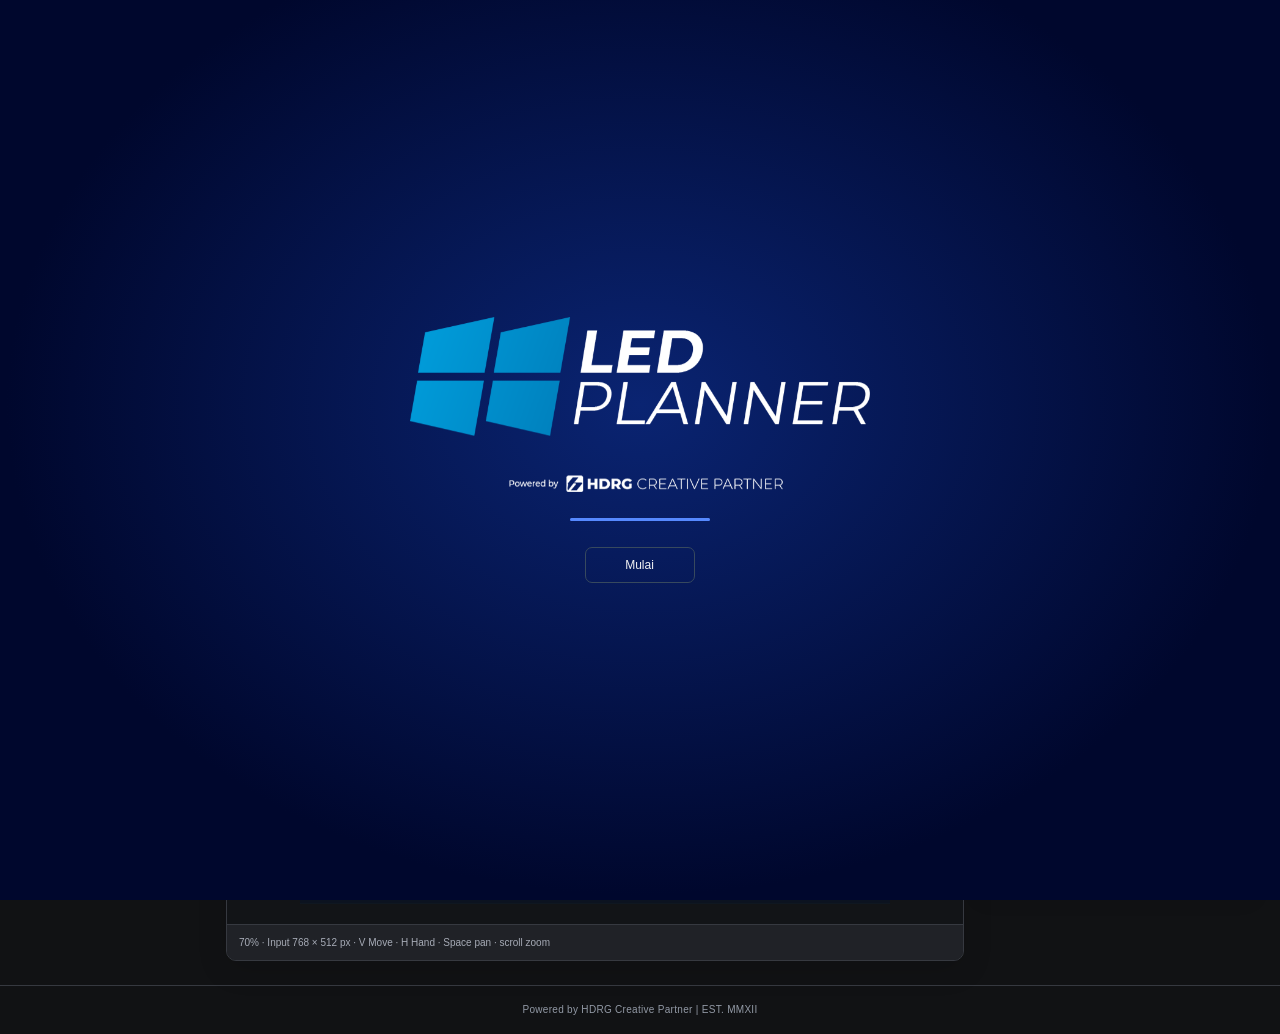
<file: index.html>
<!doctype html><html lang="id"><head><meta charset="utf-8"><meta name="viewport" content="width=device-width,initial-scale=1"><title>LED Planner • Mapping & Cable</title><style>
:root{font:14px system-ui,sans-serif;color:#dce5f1;background:#0d131e;color-scheme:dark}*{box-sizing:border-box}body{margin:0}button,input,select{font:inherit;color:inherit;border:1px solid #344154;border-radius:7px;background:#172334;padding:10px;min-height:42px}button{cursor:pointer;transition:.15s}button:hover{border-color:#b6f376;background:#243649}button:focus-visible,input:focus-visible,select:focus-visible{outline:2px solid #b6f376;outline-offset:2px}button.primary{background:#b6f376;color:#16240c;border-color:#b6f376;font-weight:700}button:disabled{opacity:.4;cursor:not-allowed}header{padding:20px 28px;display:flex;align-items:center;gap:20px;border-bottom:1px solid #273449;background:#131c29}header b{font-size:23px;letter-spacing:-1px}header b span{color:#b6f376}small,.muted{color:#93a6bd}.actions{margin-left:auto;display:flex;gap:8px}nav{display:flex;gap:8px;padding:18px 28px}nav button{background:transparent;border-color:transparent}nav .active{background:#24382b;color:#c5f79d;border-color:#456039}main{padding:0 28px 28px;max-width:1900px;margin:auto}h1{font-size:22px;margin:0}h2{font-size:16px;margin:0 0 15px}p{line-height:1.6}.title{display:flex;justify-content:space-between;align-items:center;gap:12px;margin-bottom:18px}.title input{background:transparent;border:0;font-size:21px;font-weight:700;width:min(500px,65vw)}.stats{display:grid;grid-template-columns:repeat(4,1fr);gap:12px;margin-bottom:18px}.stat,.panel{padding:18px;background:#151f2e;border:1px solid #29394b;border-radius:12px}.stat strong{display:block;font-size:25px;margin-top:5px}.stat small{text-transform:uppercase;font-size:10px;letter-spacing:1.5px}.workspace{display:grid;grid-template-columns:285px minmax(0,1fr);gap:16px;align-items:start}.editor{max-height:85vh;overflow:auto}label{display:block;font-size:12px;color:#9aacc2;margin:11px 0}label input,label select{width:100%;display:block;margin-top:5px;min-width:0}.pair{display:grid;grid-template-columns:1fr 1fr;gap:10px}hr{border:0;border-top:1px solid #2b3b4d;margin:20px 0}.screens{display:flex;flex-direction:column;gap:6px;margin:12px 0}.screens button{text-align:left}.screens .active{border-color:#b6f376;background:#253829}.helper{font-size:12px;color:#95a9c1;line-height:1.6}.canvas-panel{padding:0;overflow:hidden;min-width:0}.canvas-bar{padding:14px 18px;display:flex;align-items:center;gap:8px;flex-wrap:wrap;border-bottom:1px solid #2b3b4d}.canvas-bar .spacer{flex:1}.canvas-scroll{overflow:auto;background:#0b121d}svg{display:block;width:100%;height:470px;touch-action:none}.bottom{padding:12px 18px;font-size:12px;color:#99afc6}.grid2{display:grid;grid-template-columns:repeat(2,minmax(0,1fr));gap:16px}.notice{border-left:3px solid #c7a36d;padding:12px 15px;background:#2b291f;border-radius:0 7px 7px 0;font-size:12px;line-height:1.7;margin:14px 0}.good{border-color:#9dcc72;background:#203026}.table-wrap{overflow:auto}table{border-collapse:collapse;width:100%;min-width:600px;font-size:13px}th,td{padding:12px;text-align:left;border-bottom:1px solid #2b3b4d}th{color:#a1b6ce;font-size:11px;text-transform:uppercase}.export-buttons{display:flex;gap:8px;flex-wrap:wrap}.tag{padding:5px 9px;border-radius:20px;background:#283f34;color:#b6ed9c;font-size:11px}.danger{color:#ffbaab}#toast{position:fixed;bottom:20px;right:20px;max-width:90vw;background:#c3f490;color:#18320d;padding:13px 18px;border-radius:8px;z-index:20;display:none}.legend{display:flex;gap:14px;flex-wrap:wrap;font-size:12px;color:#a3b4c8;margin-top:12px}.empty{padding:40px;text-align:center}.canvas-bar button{min-height:34px;padding:6px 10px}.canvas-bar button.active{color:#b6f376;border-color:#b6f376}details summary{cursor:pointer;color:#a5b9d0;font-size:13px}.sub{margin-top:16px}a{color:#b6f376}@media(max-width:1000px){header{flex-wrap:wrap}.workspace{grid-template-columns:255px minmax(0,1fr)}.grid2{grid-template-columns:1fr}svg{height:400px}}@media(max-width:700px){header{padding:15px;gap:8px}header small{font-size:10px}.actions{width:100%;margin-top:8px}.actions button{flex:1;font-size:12px;padding:8px}nav{padding:12px 14px;position:sticky;top:0;background:#101925;z-index:5}nav button{flex:1;font-size:12px}main{padding:0 12px 24px}.stats{gap:8px;grid-template-columns:1fr 1fr}.stat{padding:13px}.stat strong{font-size:22px}.workspace{display:flex;flex-direction:column}.editor{width:100%;max-height:none}.workspace>.canvas-panel{order:-1;width:100%}.screens{flex-direction:row;overflow:auto}.screens button{min-width:140px}.panel{padding:15px}.canvas-panel{padding:0}.canvas-bar{padding:10px;gap:6px}.canvas-bar select{max-width:150px;font-size:12px}svg{height:310px}.title .tag{display:none}.title input{width:100%}.canvas-bar .spacer{display:none}}@media print{header,nav,.editor,.title,button,#toast,details{display:none!important}body{background:white;color:black}.panel,.stat{background:white;color:black}.workspace{display:block}.canvas-scroll{overflow:visible}svg{height:auto}main{padding:0}.table-wrap{overflow:visible}.helper{color:#444}}@media(prefers-reduced-motion:reduce){*{transition:none!important}}

body{cursor:default}h1,h2,small,label,th,td,.stat,.helper,.bottom,.notice{cursor:default}button,select,summary{cursor:pointer}input{cursor:text}input[type=color]{cursor:pointer;padding:4px}input[readonly]{cursor:default}svg,svg text,.tools,.canvas-bar{user-select:none;-webkit-user-select:none}.title{justify-content:flex-start}.title .tag{margin-left:auto}.title input[readonly]{outline:0}.title .rename{min-height:32px;padding:4px 10px;background:transparent}.tools{display:flex;gap:5px;padding:9px 14px;align-items:center;flex-wrap:wrap;background:#121c29;border-bottom:1px solid #29394b}.tools button{min-height:34px;padding:5px 10px;font-size:12px}.tools .active{background:#2d412c;border-color:#94c267;color:#d2f9ac}.tools .spacer{flex:1}.canvas-scroll{height:clamp(370px,60vh,850px);overflow:hidden}.canvas-scroll svg{width:100%;height:100%;max-height:none}.transform-controls{margin-top:20px;padding-top:18px;border-top:1px solid #2b3b4d}.mini-actions{display:flex;gap:6px}.mini-actions button{flex:1;min-height:34px;padding:6px}.workspace{grid-template-columns:285px minmax(0,1fr)}.canvas-panel{position:sticky;top:12px}.editor{scrollbar-width:thin}.canvas-full header,.canvas-full nav,.canvas-full .title,.canvas-full .stats,.canvas-full .sub,.canvas-full main>.notice{display:none}.canvas-full main{padding:10px;max-width:none}.canvas-full .canvas-panel{position:static}.canvas-full .canvas-scroll{height:calc(100dvh - 152px)}.canvas-full .editor{max-height:calc(100dvh - 20px)}.canvas-full .workspace{grid-template-columns:260px minmax(0,1fr)}
@media(max-width:700px){.canvas-scroll{height:48dvh;min-height:290px}.canvas-panel{position:static}.tools{padding:8px;gap:4px}.tools button{padding:6px 8px}.tools span:not(.spacer){display:none}.canvas-full .editor{display:none}.canvas-full .workspace{display:block}.canvas-full .canvas-scroll{height:calc(100dvh - 164px)}.title input{width:calc(100% - 42px);font-size:18px}.title{gap:5px}.transform-controls .pair{grid-template-columns:1fr 1fr}}
@media print{.tools,.rename{display:none!important}.canvas-scroll{height:auto;overflow:visible}.canvas-panel{position:static}}
.size-card{padding:12px;background:#101a27;border:1px solid #334356;border-radius:8px;margin:12px 0}.size-card>div:first-child{display:flex;justify-content:space-between;align-items:center;gap:8px}.size-card button{min-height:32px;padding:5px 8px;font-size:12px}.size-card input[readonly]{color:#a8b7c9;background:#17212d;cursor:default}.canvas-lockbar{display:flex;align-items:center;justify-content:space-between;gap:10px;padding:8px 16px;border-bottom:1px solid #2a394b;font-size:12px;color:#a7bad1}.canvas-lockbar button{font-size:12px;min-height:32px;padding:5px 10px}.canvas-full .canvas-scroll{height:calc(100dvh - 201px)}@media(max-width:700px){.canvas-lockbar{padding:8px;font-size:11px}.canvas-lockbar button{font-size:11px}.canvas-full .canvas-scroll{height:calc(100dvh - 215px)}}@media print{.canvas-lockbar{display:none}}
.canvas-lockbar{padding:12px 20px;min-height:56px;gap:16px;flex-wrap:wrap}.canvas-lockbar>span{display:flex;flex-wrap:wrap;align-items:center;gap:10px;line-height:1.5;min-width:0;overflow-wrap:anywhere}.canvas-lockbar>button{flex-shrink:0;margin-left:auto}.canvas-bar{padding:16px 20px;gap:10px}.tools{padding:10px 20px;gap:7px}.bottom{padding:15px 20px;line-height:1.6}.canvas-scroll{background:#0c1320}.canvas-full .canvas-scroll{height:calc(100dvh - 230px)}@media(max-width:700px){.canvas-bar{padding:12px;gap:8px}.tools{padding:10px 12px;gap:6px}.canvas-lockbar{padding:10px 12px;gap:8px;min-height:56px}.canvas-lockbar>span{gap:6px}.bottom{padding:12px;line-height:1.6}.canvas-full .canvas-scroll{height:calc(100dvh - 258px)}}
#brandSplash{position:fixed;inset:0;z-index:1000;background:#090e17;display:flex;flex-direction:column;justify-content:center;align-items:center;gap:26px;transition:opacity .25s}#brandSplash img{width:min(70vw,520px);height:auto}#brandSplash p{color:#b2c3d8;font-size:13px;letter-spacing:5px}#brandSplash button{background:transparent;border-color:#37495e;min-width:110px}#brandSplash.leaving{opacity:0;pointer-events:none}.align-tools{display:flex;align-items:center;gap:7px;flex-wrap:wrap;padding:10px 20px;border-bottom:1px solid #29394b}.align-tools span{font-size:11px;color:#99adc5;margin-right:8px}.align-tools button{min-height:32px;padding:5px 10px;font-size:12px}.canvas-full .canvas-scroll{height:calc(100dvh - 280px)}@media(max-width:700px){.align-tools{padding:10px 12px;gap:6px}.align-tools span{width:100%}.align-tools button{flex:1 0 27%}.canvas-full .canvas-scroll{height:calc(100dvh - 350px);min-height:160px}}@media print{#brandSplash,.align-tools{display:none!important}}@media(prefers-reduced-motion:reduce){#brandSplash{transition:none}}

/* Compact design-tool icons and restrained motion. */
.align-tools{gap:6px}.align-tools button{display:inline-flex;align-items:center;justify-content:center;flex:0 0 38px;width:38px;height:38px;padding:7px;border-radius:7px;color:#c5d5e8;transition:background .16s,color .16s,border-color .16s}.align-tools button:hover:not(:disabled){background:#24374f;color:#fff;border-color:#6b91be}.align-tools button:focus-visible{outline:2px solid #61d4f2;outline-offset:3px}.align-tools svg{fill:currentColor;pointer-events:none}.align-tools svg path{fill:none;stroke:currentColor;stroke-width:1.5}.align-tools svg rect{rx:1}.align-divider{height:24px;width:1px;background:#34465b;margin:0 5px}.align-tools button:disabled{opacity:.35}
#brandSplash{overflow:hidden;background:radial-gradient(ellipse at 50% 48%,#152643 0%,#090e17 65%);transition:opacity .45s ease}#brandSplash img{animation:brandReveal .85s cubic-bezier(.2,.7,.2,1) both}#brandSplash p{animation:splashCaption .65s .25s both}#brandSplash button{animation:splashCaption .6s .55s both}#brandSplash.leaving{opacity:0;pointer-events:none}.splash-track{width:140px;height:3px;border-radius:8px;overflow:hidden;background:#213249}.splash-track i{display:block;height:100%;background:#3189ff;transform-origin:left;animation:splashSweep 1.8s cubic-bezier(.2,.65,.3,1) both}
@keyframes brandReveal{from{opacity:0;transform:translateY(14px) scale(.96)}to{opacity:1;transform:translateY(0) scale(1)}}@keyframes splashCaption{from{opacity:0;transform:translateY(8px)}to{opacity:1;transform:translateY(0)}}@keyframes splashSweep{from{transform:scaleX(0)}to{transform:scaleX(1)}}
@media(max-width:700px){.align-tools{gap:5px}.align-tools span{width:auto;flex-basis:100%;margin-bottom:3px}.align-tools button{flex:0 0 36px;width:36px;height:36px}.align-divider{margin:0 3px}}@media(prefers-reduced-motion:reduce){#brandSplash,#brandSplash img,#brandSplash p,#brandSplash button,.splash-track i,.align-tools button{animation:none!important;transition:none!important}}

/* Refined dark workspace */
:root{background:#0b1018;color:#e0e7f0;font-family:Inter,ui-sans-serif,system-ui,sans-serif}header{background:#101722;padding:18px 28px;border-color:#222e40}header b{font-size:21px;letter-spacing:-.6px}header b span{color:#8eb6ff}header small{font-size:12px}button,input,select{border-color:#2d3b4f;background:#141f2d;border-radius:8px}button:hover{border-color:#749cdf;background:#203149}button.primary{background:#8eb6ff;border-color:#8eb6ff;color:#101c30}button:focus-visible,input:focus-visible,select:focus-visible{outline-color:#8eb6ff}nav{max-width:1900px;margin:auto;padding-top:16px;padding-bottom:16px}nav .active,.screens .active,.tools .active,.route-actions .active{background:#1c304d;border-color:#45699e;color:#c7ddff}.canvas-bar button.active{border-color:#547db8;color:#c7ddff}.panel,.stat{background:#111a26;border-color:#253246;border-radius:14px}.stat{padding:16px 20px}.stat strong{font-size:27px;font-weight:600;letter-spacing:-.6px}.stat small{font-size:11px;letter-spacing:1px}.workspace{gap:20px;grid-template-columns:300px minmax(0,1fr)}.editor{padding:20px;max-height:82vh}.editor h2{font-size:13px;letter-spacing:.2px;color:#d0dceb}.editor input,.editor select{background:#0e1723}.helper{color:#91a3b9}.tools,.canvas-bar,.align-tools,.canvas-lockbar{background:#121d2b;border-color:#253246}.tools button{background:transparent}.canvas-scroll{background:#090f18}.size-card{background:#0e1723;border-color:#28374b}.tag{background:#172d2b;color:#91d6c3}.route-editor{padding-bottom:20px;margin-bottom:20px;border-bottom:1px solid #2b3b4d}.route-heading{display:flex;justify-content:space-between;align-items:center;margin-bottom:14px}.route-heading span{font-size:10px;letter-spacing:1px;color:#8eb6ff}.route-actions{display:flex;gap:6px;flex-wrap:wrap;margin:8px 0}.route-actions button{flex:1;min-height:36px;padding:8px;font-size:12px}.route-editor .helper{margin:12px 0}.bottom{background:#101a27}.align-tools svg{width:22px;height:22px}.notice{line-height:1.65}#toast{background:#d3e3ff;color:#13233a;box-shadow:0 8px 32px #0006}table tbody tr:hover{background:#172334} @media(max-width:1000px){.workspace{grid-template-columns:265px minmax(0,1fr);gap:14px}}@media(max-width:700px){header{padding:16px}.editor{max-height:none;padding:16px}.workspace{gap:14px}.stat{padding:14px}.canvas-panel{border-radius:12px}.route-actions button{min-height:42px}}@media print{.route-editor{display:none}}
.route-list{display:grid;gap:8px;margin:12px 0;max-height:360px;overflow:auto;scrollbar-width:thin}.route-item{border:1px solid #2d3b4f;border-radius:9px;padding:8px;background:#0d1724}.route-item.selected{border-color:#8eb6ff;background:#192b44}.route-pick{display:flex;flex-direction:column;align-items:flex-start;gap:5px;width:100%;border:0;background:transparent;padding:5px 7px;text-align:left}.route-pick small{font-size:11px}.route-item-actions{display:flex;gap:5px;margin-top:7px}.route-item-actions button{flex:1;padding:6px 4px;min-height:34px;font-size:11px}
/* HDRG navy palette: visual swatches supplied by the owner. */
:root{--bg:#00072d;--surface:#061650;--raised:#0a2472;--line:#263c78;--accent:#245cf2;--ink:#e5eaf7;--muted:#b2bfdf;background:var(--bg);color:var(--ink);font-size:14px;line-height:1.5}
body{background:var(--bg)}header{background:#030e39;border-color:var(--line);padding:20px 32px;gap:24px}header b{font-size:24px;letter-spacing:-.7px}header b span{color:#97b4ff}header small,small,.muted{color:var(--muted)}header small{font-size:13px}.actions{flex-wrap:wrap}main{padding:0 32px 32px}nav{padding:20px 32px;gap:8px}nav button{font-size:14px;font-weight:600;padding:10px 18px}button,input,select{background:#08194e;border-color:#31477f;color:var(--ink);font-size:14px;min-height:40px}button{font-weight:500}button:hover:not(:disabled){background:#123499;border-color:#6e92f2}button.primary{background:var(--accent);color:white;border-color:var(--accent);font-weight:650}button.primary:hover{background:#1749d5}button:focus-visible,input:focus-visible,select:focus-visible{outline:2px solid #acc3ff;outline-offset:3px}input:focus,select:focus{border-color:#8dacff}a{color:#b3caff}h2,.editor h2{font-size:16px;font-weight:650;letter-spacing:0;color:var(--ink)}label{font-size:13px;font-weight:500;color:#c3cdea;line-height:1.5}.helper,.bottom{font-size:13px;line-height:1.65;color:var(--muted)}.title{margin-bottom:20px}.title input{font-size:clamp(20px,2vw,26px);font-weight:650;color:var(--ink);max-width:100%;min-width:0}.title .tag{white-space:nowrap;background:#0a2472;color:#dbe5ff;font-size:12px}.stats{gap:16px;margin-bottom:24px}.stat,.panel{background:var(--surface);border-color:var(--line);box-shadow:0 4px 18px #00000012}.stat{padding:18px 22px}.stat strong{font-size:30px;font-weight:600;line-height:1.2;margin-top:8px;font-variant-numeric:tabular-nums}.stat small{font-size:12px;letter-spacing:.8px}.workspace{grid-template-columns:clamp(280px,24vw,330px) minmax(0,1fr);gap:20px}.editor{padding:22px;scrollbar-color:#38549a transparent;max-height:82dvh}.editor input,.editor select{background:#020d37}.screens button{padding:12px;line-height:1.5}.screens button small{font-size:12px}.pair{gap:12px}.pair label{min-width:0}.panel{min-width:0}hr,.transform-controls{border-color:var(--line)}.size-card{background:#030f3d;border-color:var(--line);padding:14px}.size-card input[readonly]{background:#0a1c51;color:#a9b8dc}.canvas-bar,.tools,.align-tools,.canvas-lockbar{background:#061650;border-color:var(--line);padding-left:20px;padding-right:20px}.canvas-bar button,.tools button,.size-card button,.canvas-lockbar button{font-size:13px;min-height:38px}.canvas-bar{gap:10px}.tools{gap:8px}.tools button{background:#081b55}.tools .active,nav .active,.screens .active,.route-actions .active,.canvas-bar button.active{background:#123499;color:#fff;border-color:#5278df}.canvas-scroll{background:#00072d;height:clamp(400px,60dvh,850px)}.bottom{background:#030e39}.canvas-lockbar{color:#c7d3f0;font-size:13px}.align-tools span{font-size:12px;color:var(--muted)}.align-tools button{color:#d9e3ff}.align-divider{background:#385191}.route-editor{border-color:var(--line)}.route-heading strong{font-size:16px}.route-heading span{color:#bccfff;font-size:11px}.route-item{background:#030f3d;border-color:var(--line)}.route-item.selected{background:#0a2472;border-color:#81a3ff}.route-pick{background:transparent}.route-pick small{font-size:12px;color:#bdcbeb}.route-item-actions button,.route-actions button{font-size:12px;min-height:38px}.route-list{max-height:420px}.notice{background:#27233d;color:#e4d6bb}.good{background:#0e303a;color:#c1e8d9}.danger{color:#ffc6cc}th,td{border-color:var(--line);font-size:13px}th{color:#c3d0ed;font-size:12px}table tbody tr:hover{background:#0a2472}.legend{font-size:13px;color:var(--muted)}.export-buttons{gap:10px}.grid2>.panel{padding:24px}details summary{font-size:14px;color:#c2d1f2}#brandSplash{background:radial-gradient(ellipse at 50% 45%,#0a2472,#00072d 70%)}#brandSplash p{color:#dce4fa}.splash-track{background:#123499}.splash-track i{background:#5689ff}
@media(min-width:1400px){.canvas-scroll{height:clamp(480px,64dvh,900px)}}
@media(max-width:1100px){header{gap:14px;padding:18px 24px}header small{display:none}main{padding:0 24px 24px}nav{padding:16px 24px}.workspace{grid-template-columns:280px minmax(0,1fr);gap:16px}.editor{padding:18px}.canvas-bar,.tools,.align-tools,.canvas-lockbar{padding-left:14px;padding-right:14px}.stats{gap:12px}.stat{padding:16px}.stat strong{font-size:27px}}
@media(max-width:800px){.workspace{display:flex;flex-direction:column}.workspace>.canvas-panel{order:-1;width:100%;position:static}.editor{width:100%;max-height:none}.canvas-scroll{height:52dvh;min-height:330px}.grid2{grid-template-columns:1fr}.canvas-bar select{flex:1;min-width:100px;max-width:100%}.title input{width:100%}.title .tag{display:none}.route-list{max-height:none}.canvas-full .workspace{display:block}.canvas-full .editor{display:none}}
@media(max-width:600px){header{padding:16px;gap:12px}header b{font-size:22px}.actions{width:100%;margin:0;gap:8px}.actions button{flex:1;font-size:13px;min-height:44px;padding:8px}nav{padding:10px 16px;top:0;background:#00072d;border-bottom:1px solid var(--line)}nav button{padding:10px;min-height:44px;font-size:13px}main{padding:16px}.stats{gap:10px;margin-bottom:18px;grid-template-columns:1fr 1fr}.stat{padding:14px}.stat strong{font-size:26px}.stat small{font-size:11px}.title{margin-bottom:16px}.title input{font-size:20px}.canvas-bar,.tools,.align-tools,.canvas-lockbar{padding:12px;gap:8px}.canvas-bar button,.tools button,.align-tools button,.canvas-lockbar button{min-height:42px}.align-tools button{flex:0 0 36px;width:36px}.tools button{padding:7px 10px}.editor input,.editor select{font-size:16px;min-height:44px}.editor{padding:18px}.route-item-actions button,.route-actions button{min-height:44px}.grid2>.panel{padding:18px}.export-buttons button{flex:1 1 140px;min-height:44px}.canvas-full .canvas-scroll{height:calc(100dvh - 330px);min-height:160px}}
@media print{body,.panel,.stat{background:white;color:black;box-shadow:none}}
header .app-brand-logo{display:block;width:190px;max-width:45vw;height:auto;object-fit:contain;flex-shrink:0}#brandSplash>img{width:min(76vw,460px);height:auto;object-fit:contain}@media(max-width:600px){header .app-brand-logo{width:155px;max-width:65vw}}
.test-logo-card{display:flex;gap:16px;align-items:center;padding:16px;margin:12px 0 18px;border:1px solid #45699e;border-radius:12px;background:#030f3d}.test-logo-thumb{display:flex;align-items:center;justify-content:center;flex:0 0 120px;height:96px;padding:10px;background:repeating-conic-gradient(#22304b 0% 25%,#13203b 0% 50%) 50%/16px 16px;border-radius:8px}.test-logo-thumb img{display:block;max-width:100%;max-height:100%;object-fit:contain}.test-logo-info{min-width:0}.test-logo-info strong{display:block;color:#a9e3c6;font-size:14px}.test-logo-info span{display:block;overflow-wrap:anywhere;font-size:13px;margin-top:4px}.test-logo-info p{font-size:12px;color:#b2bfdf;margin:6px 0 10px}.test-logo-info button{font-size:12px;min-height:34px;padding:6px 10px}.app-footer{text-align:center;padding:22px 16px 28px;border-top:1px solid #263c78;color:#b2bfdf;font-size:12px;letter-spacing:.3px;line-height:1.6}.canvas-full .app-footer{display:none}@media(max-width:450px){.test-logo-card{align-items:flex-start;gap:12px;padding:12px}.test-logo-thumb{flex-basis:80px;height:80px}}@media print{.app-footer{display:none}}

/* Studio workspace: neutral surfaces, compact hierarchy, adaptive inspector. */
:root{--bg:#111214;--surface:#1b1d21;--raised:#25282e;--line:#363940;--accent:#639aff;--ink:#f0f1f3;--muted:#a6abb6;background:var(--bg);color:var(--ink);font-family:Inter,-apple-system,BlinkMacSystemFont,"Segoe UI",sans-serif;font-size:13px}
body{background:var(--bg)}header{padding:10px 24px;gap:18px;background:#191b1f;border-color:var(--line)}header .app-brand-logo{width:148px;height:auto}header small{font-size:11px;color:var(--muted)}button,input,select{background:#24272d;border-color:#3b3e47;border-radius:7px;min-height:36px;padding:8px 10px;font-size:12px}button:hover{background:#30353f;border-color:#657184}button.primary{background:#3978ed;border-color:#4787ff;color:#fff}button:focus-visible,input:focus-visible,select:focus-visible,summary:focus-visible{outline:2px solid #83b2ff;outline-offset:3px}small,.muted,.helper{color:var(--muted)}a{color:#9bc0ff}nav{padding:10px 24px;gap:5px;background:var(--bg);border-bottom:1px solid #292c32;max-width:none}nav button{min-height:34px;border-radius:7px;padding:7px 18px;color:var(--muted)}nav .active,.screens .active,.tools .active,.route-actions .active{color:#e1ebff;background:#293a56;border-color:#49658f}main{max-width:none;padding:18px 24px 24px}.title{margin-bottom:14px}.title input{font-size:18px;padding:0;min-height:30px;color:var(--ink)}.title .rename{border-color:transparent}.tag{background:#22332d;color:#a0d9ba;font-size:10px}.stats{display:flex;gap:0;border:1px solid var(--line);border-radius:9px;background:#1b1d21;margin-bottom:16px;overflow:hidden}.stat{flex:1;border:0;border-right:1px solid var(--line);border-radius:0;background:transparent;padding:11px 18px;display:flex;align-items:center;justify-content:space-between;gap:12px}.stat:last-child{border:0}.stat small{font-size:10px;letter-spacing:.6px}.stat strong{font-size:19px;margin:0;font-weight:600;letter-spacing:-.4px}
.workspace{display:grid;grid-template-columns:190px minmax(0,1fr) 280px;gap:12px;align-items:start}.panel{background:var(--surface);border-color:var(--line);border-radius:10px}.workspace>.editor{grid-column:3;grid-row:1;padding:16px;max-height:calc(100dvh - 245px);min-height:300px;overflow:auto}.workspace>.canvas-panel{grid-column:2;grid-row:1;position:sticky;top:12px;border-color:var(--line);box-shadow:0 8px 30px #0002}.layers-panel{grid-column:1;grid-row:1;padding:0;overflow:hidden}.layers-panel summary,.inspector-toggle{font-size:12px;font-weight:600;padding:15px;color:var(--ink);list-style:none}.layers-panel summary{display:flex;align-items:center;justify-content:space-between;cursor:pointer}.layers-panel summary:after{content:'⌄';color:var(--muted)}.layers-body{padding:0 10px 12px}.layers-body>.primary{width:100%;margin-top:8px;background:#28364d;border-color:#435a7c;color:#dce9ff}.screens{margin:0;gap:5px}.screens button{width:100%;white-space:normal;overflow-wrap:anywhere;border-color:transparent;background:transparent;padding:11px 10px;line-height:1.5}.screens button small{display:block;font-size:10px;color:var(--muted)}.screens .active{border-color:#45628d;background:#293a56}.layer-note{font-size:11px;line-height:1.6;color:var(--muted);padding:4px 5px;margin:10px 0 0}.inspector-toggle{padding:0 0 14px;border-bottom:1px solid var(--line);margin:0 0 14px;cursor:pointer}.editor h2{font-size:12px;font-weight:600;color:#e0e4ec;margin-bottom:12px}.editor label{font-size:11px;color:#b4b9c3;margin:12px 0}.editor input,.editor select{background:#15171b;border-color:#373b43;min-height:36px}.editor .helper{font-size:11px;line-height:1.6}.editor hr{border-color:var(--line);margin:18px 0}.editor details summary{color:#ccd2dd;font-size:12px}.editor .pair{gap:8px}.transform-controls{border-color:var(--line);margin-top:18px;padding-top:16px}.size-card{background:#15171b;border-color:var(--line)}.route-editor{border-color:var(--line);padding-bottom:16px;margin-bottom:16px}.route-heading span{color:#90b6ff}.route-item{background:#181b20;border-color:var(--line)}.route-item.selected{background:#23324a;border-color:#557aad}.route-list{max-height:270px}.route-item-actions button{font-size:10px;padding:7px 5px}.canvas-bar,.tools,.align-tools,.canvas-lockbar{background:#202227;border-color:var(--line);padding:9px 12px;gap:6px}.canvas-bar button.active{background:#33435d;border-color:#536d97;color:#e5eeff}.canvas-bar select{max-width:190px;font-size:11px;min-height:32px}.tools button{font-size:11px;min-height:32px;padding:5px 8px;background:transparent}.align-tools{padding-top:6px;padding-bottom:6px}.align-tools span{font-size:10px;color:var(--muted)}.align-tools button{width:30px;height:30px;min-height:30px;flex-basis:30px;padding:5px;background:transparent;border-color:transparent}.align-tools svg{width:19px;height:19px}.canvas-lockbar{font-size:11px;min-height:44px}.canvas-lockbar button{min-height:28px;padding:4px 8px;font-size:10px}.canvas-scroll{height:clamp(340px,calc(100dvh - 420px),1000px);min-height:340px;background:#121417}.bottom{font-size:10px;padding:10px 12px;background:#202227;color:var(--muted);border-top:1px solid var(--line);line-height:1.5}.app-footer{font-size:10px;color:#9299a5;padding:16px}.grid2{gap:16px}.grid2>.panel{padding:24px}.notice{background:#302b20;color:#e1cfa8;border-color:#b69250}.notice.good{background:#20312a;color:#b8d9c7;border-color:#639780}th,td{border-color:var(--line)}th{color:#b0b8c7}table tbody tr:hover{background:#242831}.danger{color:#f1a6ab}#toast{background:#dbe8ff;color:#15223b}
@media(min-width:1600px){.workspace{grid-template-columns:220px minmax(0,1fr) 300px}.canvas-scroll{height:calc(100dvh - 405px)}}
@media(max-width:1199px){.workspace{grid-template-columns:minmax(0,1fr) 280px}.workspace>.layers-panel{grid-column:1;grid-row:1}.workspace>.canvas-panel{grid-column:1;grid-row:2;position:static}.workspace>.editor{grid-column:2;grid-row:1 / span 2;max-height:calc(100dvh - 220px)}.layers-panel summary{padding:11px 14px}.layers-body{display:flex;align-items:center;gap:8px;padding:0 10px 10px}.layers-body .screens{flex:1;flex-direction:row;overflow-x:auto}.layers-body .screens button{min-width:120px;width:auto}.layers-body>.primary{width:auto;white-space:nowrap;margin:0}.layer-note{display:none}.canvas-scroll{height:52dvh}}
@media(max-width:800px){header{padding:10px 14px;flex-wrap:wrap;gap:8px}header small{display:none}.actions{width:auto;margin:0 0 0 auto;gap:5px}.actions button{min-height:38px;font-size:11px;padding:8px}header .app-brand-logo{width:126px}nav{padding:8px 12px;position:sticky;top:0;z-index:5;background:#191b1f}nav button{flex:1;min-height:40px}main{padding:14px 12px}.workspace{display:flex;flex-direction:column;gap:12px}.workspace>.layers-panel{order:0;width:100%}.workspace>.canvas-panel{order:1;width:100%}.workspace>.editor{order:2;width:100%;max-height:none;min-height:0;padding:16px}.inspector-toggle{margin:0;border:0;padding:0}.inspector-body[open]>.inspector-toggle{border-bottom:1px solid var(--line);padding-bottom:14px;margin-bottom:14px}.stats{display:grid;grid-template-columns:1fr 1fr}.stat{padding:10px 12px;border-bottom:1px solid var(--line)}.stat:nth-child(2){border-right:0}.stat:nth-child(3){border-bottom:0}.stat strong{font-size:17px}.canvas-scroll{height:52dvh;min-height:300px}.canvas-bar,.tools,.align-tools,.canvas-lockbar{padding-left:10px;padding-right:10px}.tools button,.align-tools button{min-height:38px}.align-tools button{width:38px;flex-basis:38px}.align-tools span{flex-basis:auto;width:auto}.editor input,.editor select{font-size:16px;min-height:44px}.route-item-actions button,.route-actions button{min-height:44px}.grid2{grid-template-columns:1fr}.title input{font-size:17px}.title .tag{display:none}.app-footer{padding:10px 12px 20px}}
@media(max-width:420px){header .app-brand-logo{width:110px}.actions button{font-size:10px;padding:6px}.canvas-bar select{max-width:130px}.stat small{font-size:9px}.stat{gap:6px}.align-tools span{flex-basis:100%;margin-bottom:2px}.layers-body{flex-wrap:wrap}.layers-body .screens{flex-basis:100%}.layers-body>.primary{width:100%}.tools .spacer{display:none}}
.canvas-full .workspace{display:block}.canvas-full .layers-panel,.canvas-full .editor{display:none}.canvas-full .canvas-panel{position:static;width:100%;height:calc(100dvh - 20px);display:flex;flex-direction:column}.canvas-full .canvas-scroll{flex:1;height:auto;min-height:0}.canvas-full .canvas-bar,.canvas-full .tools,.canvas-full .align-tools,.canvas-full .canvas-lockbar,.canvas-full .bottom{flex-shrink:0}
button:hover:not(:disabled){background:#30353f;border-color:#657184}.title .tag{background:#22332d;color:#a0d9ba;font-size:10px}.size-card input[readonly]{background:#22262d;color:#aeb8c9}.editor{scrollbar-color:#505764 transparent}.app-footer{border-color:var(--line)}.inspector-toggle:after{content:"⌄";float:right;color:var(--muted)}.test-logo-card{background:#20252d;border-color:#44546b}
@media print{.layers-panel{display:none!important}.workspace>.canvas-panel{width:100%}}


/* Project context and task navigation share one consistent toolbar. */
.project-bar{display:flex;align-items:center;gap:22px;padding:12px 24px;border-bottom:1px solid var(--line);background:#191b1f}.project-bar .title{display:block;flex:0 1 320px;min-width:160px;margin:0}.project-label{display:block;margin:0 0 5px;font-size:10px;font-weight:600;color:#b4bbc7;letter-spacing:.4px}.project-field{display:flex;align-items:center;border:1px solid #515967;border-radius:8px;background:#111418;transition:border-color .15s,box-shadow .15s}.project-field:focus-within{border-color:#83b2ff;box-shadow:0 0 0 3px #639aff20}.project-bar .title input{width:100%;max-width:none;min-width:0;min-height:38px;padding:8px 12px;font-size:14px;line-height:1.4;font-weight:600;background:transparent;border:0;border-radius:8px;color:#f1f4fa;cursor:text}.project-bar .title input:focus{outline:0}.project-field .rename{flex-shrink:0;width:34px;min-height:32px;margin-right:4px;color:#bdc8da;background:transparent;border:0;font-size:17px}.project-bar #nav{display:flex;align-self:stretch;align-items:center;gap:6px;padding:0 0 0 22px;margin:0;border:0;border-left:1px solid var(--line);background:transparent;position:static}.project-bar #nav button{min-height:42px;padding:10px 22px;font-size:13px;border:1px solid transparent;color:#b9c0cc;border-radius:8px}.project-bar #nav button.active{background:#2b3d59;border-color:#56739e;color:#f0f5ff;box-shadow:inset 0 -2px #83b2ff}.project-bar>#saveStatus{margin-left:auto;white-space:nowrap;font-size:10px;background:#22332d;color:#a0d9ba}.export-heading{display:flex;align-items:center;justify-content:space-between;gap:20px;margin:6px 0 20px}.export-heading h1{font-size:21px;letter-spacing:-.4px}.export-heading p{margin:6px 0 0;font-size:12px}.export-heading>label{min-width:220px;margin:0;font-size:11px}.export-layout{display:grid;grid-template-columns:minmax(0,1.15fr) minmax(0,1fr);gap:18px;align-items:start;max-width:1440px;margin:0 auto}.export-stack{display:flex;flex-direction:column;gap:18px;min-width:0}.export-card{padding:22px;min-width:0}.export-card-heading{display:flex;align-items:center;justify-content:space-between;gap:12px;margin-bottom:12px}.export-card-heading h2{margin:0;font-size:15px}.format-badge{font-size:10px;letter-spacing:.6px;color:#b5c7e6;background:#283142;padding:4px 7px;border-radius:5px;white-space:nowrap}.export-card .helper{font-size:12px;line-height:1.65;margin:10px 0 14px}.export-card label{font-size:12px}.export-card .export-buttons{display:grid;grid-template-columns:repeat(2,minmax(0,1fr));gap:9px}.export-card button{min-height:40px;font-size:12px;white-space:normal}.export-dimensions{display:flex;flex-wrap:wrap;gap:10px 24px;background:#14171c;border:1px solid var(--line);border-radius:7px;padding:12px;margin:16px 0;color:#aeb8c9;font-size:11px}.export-dimensions b{display:block;font-size:13px;color:#e5ebf6;margin-top:3px}.export-options{border-top:1px solid var(--line);padding-top:16px;margin-top:18px}.export-options summary{font-size:12px;color:#d7dfed}.export-options summary span{font-size:10px;color:#a4adbc;margin-left:6px}.export-options input[type=file]{max-width:100%;font-size:12px;overflow:hidden}.export-footnote{font-size:11px;line-height:1.65;color:#a4aebe;margin:14px 0 0}.resolume-card>.primary{width:100%;margin-top:2px}.routing-view-note{background:#283449;color:#e2ebfa;border:1px solid #435471;border-radius:7px;padding:10px 12px;font-size:12px;font-weight:600;margin-bottom:6px}.routing-view-note span{display:block;margin-top:4px;font-size:11px;font-weight:400;color:#b8c6dc}.cable-download{display:flex;align-items:center;justify-content:space-between;gap:16px;padding:18px 0;border-bottom:1px solid var(--line)}.cable-download h3{font-size:13px;display:flex;align-items:center;gap:8px;margin:0 0 7px}.cable-download p{font-size:11px;line-height:1.5;color:#acb6c7;margin:0}.cable-download button{flex-shrink:0;border-color:#526989;background:#283950;color:#e8f1ff}.route-symbol{display:inline-flex;align-items:center;justify-content:center;width:24px;height:24px;font-size:11px;border-radius:6px}.data-symbol{background:#244b67;color:#9ee5ff}.power-symbol{background:#514122;color:#ffdb86}.canvas-full .project-bar{display:none}
@media(max-width:1000px){.project-bar{gap:16px;padding:12px 18px}.project-bar .title{flex-basis:260px}.project-bar #nav{padding-left:16px}.project-bar #nav button{padding:10px 16px}.project-bar>#saveStatus{display:none}.export-card{padding:18px}.cable-download{align-items:flex-start;flex-direction:column}.cable-download button{width:100%}}
@media(max-width:650px){.project-bar{flex-wrap:wrap;gap:12px;padding:12px;position:static}.project-bar .title{flex:1 1 100%;min-width:0}.project-bar #nav{width:100%;padding:0;border:0;gap:6px}.project-bar #nav button{flex:1;min-height:44px;padding:10px 8px;font-size:13px}.project-bar .title input{font-size:16px;min-height:44px}.project-field .rename{min-height:40px;width:40px}.export-heading{align-items:stretch;flex-direction:column;gap:14px}.export-heading>label{min-width:0}.export-layout{grid-template-columns:1fr;gap:14px}.export-stack{gap:14px}.export-card{padding:18px}.export-card button{min-height:44px}.export-card input,.export-card select,.export-heading select{font-size:16px;min-height:44px}.export-card-heading h2{font-size:14px}.export-card .test-logo-card{flex-wrap:wrap}.export-card .export-buttons{grid-template-columns:1fr 1fr}.export-dimensions{gap:14px}.cable-download{flex-direction:row;align-items:center}.cable-download button{width:auto}}
@media(max-width:380px){.export-card .export-buttons{grid-template-columns:1fr}.cable-download{flex-direction:column;align-items:stretch}.cable-download button{width:100%}}
@media print{.project-bar{display:none}}

</style></head><body><div id="brandSplash" role="status" aria-label="LED Planner oleh HDRG"><img src="assets/led-planner-logo.png" alt="LED Planner — powered by HDRG" onerror="dismissSplash()"><div class="splash-track" aria-hidden="true"><i></i></div><button onclick="dismissSplash()">Mulai</button></div><header><img class="app-brand-logo" src="assets/led-planner-logo.png" alt="LED Planner — powered by HDRG" width="753" height="286"><small>Mapping & Cable Planner</small><div class="actions"><button onclick="backup()">Simpan file</button><button onclick="document.getElementById('import').click()">Buka file</button><button class="primary" onclick="exportTab()">↓ Export</button></div></header><input id="import" type="file" accept=".json" hidden><div class="project-bar"><div class="title"><label class="project-label" for="projectName">Nama proyek</label><div class="project-field"><input id="projectName" aria-label="Nama proyek" placeholder="Nama proyek" maxlength="120" onchange="state.name=this.value;persist()"></div></div><nav id="nav" aria-label="Tahapan proyek"></nav><span class="tag" id="saveStatus" role="status">Lokal · autosave</span></div><main><div id="stats" class="stats"></div><div id="app"></div></main><footer class="app-footer">Powered by HDRG Creative Partner | EST. MMXII</footer><div id="toast" role="status"></div><script>
'use strict';
const $=id=>document.getElementById(id),escapeHTML=s=>String(s).replace(/[&<>"']/g,c=>({'&':'&amp;','<':'&lt;','>':'&gt;','"':'&quot;',"'":'&#39;'}[c]));
const profiles=[{name:'P3.91 · 50 × 50 cm',w:500,h:500,pw:128,ph:128},{name:'P3.91 · 50 × 100 cm',w:500,h:1000,pw:128,ph:256},{name:'P2.60 · 50 × 50 cm',w:500,h:500,pw:192,ph:192},{name:'P4.81 · 50 × 50 cm',w:500,h:500,pw:104,ph:104},{name:'P4.81 · 50 × 100 cm',w:500,h:1000,pw:104,ph:208}];
const colors=['#b6f376','#61d4f2','#ffad75','#cb9bff','#ff86b6','#f5d97c'];const makeScreen=()=>({id:crypto.randomUUID(),name:'Main LED',profile:0,w:500,h:500,pw:128,ph:128,cols:6,rows:4,ix:0,iy:0,ox:0,oy:0,output:1,axis:'vertical',corner:'tl'});
const initial=()=>({version:3,inputMode:'auto',name:'LED mapping project',inputW:1920,inputH:1080,dataArea:8,powerArea:10,dataLead:20,powerLead:10,dataJumper:1,powerJumper:1,outputs:[{id:1,name:'Output 1',sizeMode:'auto',brand:'NovaStar',width:1920,height:1080,ports:8,pixelLimit:0}],screens:[makeScreen()]});
let state=initial(),tab='Mapping',mode='input',cableMode='data',activeOutput=1,selected=state.screens[0].id,zoom=1,drag=null;
function valid(v){const num=(n,min,max,int=false)=>typeof n==='number'&&Number.isFinite(n)&&n>=min&&n<=max&&(!int||Number.isInteger(n));return v&&v.version===3&&typeof v.name==='string'&&num(v.inputW,1,32768,true)&&num(v.inputH,1,32768,true)&&['dataArea','powerArea'].every(k=>num(v[k],.01,10000))&&['dataLead','powerLead','dataJumper','powerJumper'].every(k=>num(v[k],0,1000))&&Array.isArray(v.outputs)&&v.outputs.length>0&&v.outputs.length<=16&&v.outputs.every(o=>num(o.id,1,100000,true)&&typeof o.name==='string'&&typeof o.brand==='string'&&num(o.width,1,32768,true)&&num(o.height,1,32768,true)&&num(o.ports,1,128,true)&&num(o.pixelLimit,0,1e8,true))&&new Set(v.outputs.map(o=>o.id)).size===v.outputs.length&&Array.isArray(v.screens)&&v.screens.length<=50&&new Set(v.screens.map(s=>s.id)).size===v.screens.length&&extrasValid(v)&&v.screens.every(routingValid)&&v.screens.every(s=>typeof s.id==='string'&&/^[a-zA-Z0-9-]{1,100}$/.test(s.id)&&typeof s.name==='string'&&num(s.profile,-1,profiles.length-1,true)&&['w','h','pw','ph'].every(k=>num(s[k],1,10000,true))&&['cols','rows'].every(k=>num(s[k],1,40,true))&&['ix','iy'].every(k=>num(s[k],-100000,100000,true))&&['ox','oy'].every(k=>num(s[k],0,100000,true))&&v.outputs.some(o=>o.id===s.output)&&['vertical','horizontal'].includes(s.axis)&&['tl','tr','bl','br'].includes(s.corner))}
function migrate(v){if(valid(v))return v;if(v?.version!==1||!Array.isArray(v.screens)||v.screens.length>50)throw Error('Format proyek tidak didukung');let n=initial();n.name=typeof v.name==='string'?v.name:n.name;let old=Array.isArray(v.processors)?v.processors:[];if(old.length)n.outputs=old.slice(0,16).map((o,i)=>({id:i+1,name:String(o.name||'Output '+(i+1)),brand:String(o.brand||'Lainnya'),width:1920,height:1080,ports:o.ports||8,pixelLimit:o.limit||0}));n.screens=v.screens.map((s,i)=>({...makeScreen(),id:'migrated-'+i,name:String(s.name||'Layar '+(i+1)),profile:-1,...Object.fromEntries(['w','h','pw','ph','cols','rows'].map(k=>[k,s[k]])),ix:Math.max(0,Math.round(s.x/s.w*s.pw)),iy:Math.max(0,Math.round(s.y/s.h*s.ph)),ox:0,oy:i*100,axis:s.axis||'vertical',output:Math.max(1,old.findIndex(o=>o.id===s.processor)+1)}));if(!valid(n))throw Error('Proyek lama tidak valid');return n}
try{let raw=localStorage.getItem('ledplanner-v3');if(raw)state=migrate(JSON.parse(raw));else{let old=localStorage.getItem('ledplanner-v1');if(old)state=migrate(JSON.parse(old))}selected=state.screens[0]?.id;activeOutput=state.outputs[0].id}catch{setTimeout(()=>notify('Data tersimpan tidak dapat dibaca. File lama tetap dipertahankan.'),300)}
function persist(){try{localStorage.setItem('ledplanner-v3',JSON.stringify(state));$('saveStatus').textContent='Lokal · tersimpan'}catch{$('saveStatus').textContent='Gagal simpan · unduh file';notify('Penyimpanan lokal penuh/tidak tersedia. Pilih Simpan file.')}}
function notify(s){$('toast').textContent=s;$('toast').style.display='block';setTimeout(()=>$('toast').style.display='none',4000)}
const current=()=>state.screens.find(s=>s.id===selected),area=s=>s.w*s.h/1e6,sw=s=>s.cols*s.pw,sh=s=>s.rows*s.ph;
function order(s){let a=[];if(s.axis==='vertical'){for(let x=0;x<s.cols;x++)for(let j=0;j<s.rows;j++)a.push([x,x%2?s.rows-1-j:j])}else for(let y=0;y<s.rows;y++)for(let j=0;j<s.cols;j++)a.push([y%2?s.cols-1-j:j,y]);return a.map(([x,y])=>[s.corner.includes('r')?s.cols-1-x:x,s.corner.includes('b')?s.rows-1-y:y])}
function paths(s,type){if(Array.isArray(s.routing?.[type]))return s.routing[type].filter(r=>r.length);let max=Math.floor((type==='data'?state.dataArea:state.powerArea)/area(s)+1e-9);if(type==='data'){let o=state.outputs.find(o=>o.id===s.output);if(o.pixelLimit)max=Math.min(max,Math.floor(o.pixelLimit/(s.pw*s.ph)))}if(max<1)return [];let a=order(s),n=Math.ceil(a.length/max),base=Math.floor(a.length/n),extra=a.length%n,start=0;return Array.from({length:n},(_,i)=>{let len=base+(i<extra?1:0),r=a.slice(start,start+len);start+=len;return r})}
function allPaths(type){let offsets={},all=[];for(let s of state.screens){let key=type==='data'?s.output:0;offsets[key]??=0;for(let cells of paths(s,type))all.push({screen:s,output:s.output,number:++offsets[key],cells})}return all}
function totals(){let data=allPaths('data'),power=allPaths('power');return {n:state.screens.reduce((n,s)=>n+s.cols*s.rows,0),d:data.length,p:power.length,area:state.screens.reduce((n,s)=>n+s.cols*s.rows*area(s),0),dataLinks:data.reduce((n,r)=>n+Math.max(0,r.cells.length-1),0),powerLinks:power.reduce((n,r)=>n+Math.max(0,r.cells.length-1),0)}}
function problems(){let a=[];for(let s of state.screens){if(!s.routing?.data&&!paths(s,'data').length)a.push(`${s.name}: satu kabinet melebihi batas data.`);if(!s.routing?.power&&!paths(s,'power').length)a.push(`${s.name}: satu kabinet melebihi batas power.`);for(let type of ['data','power'])if(s.routing?.[type]){let routes=paths(s,type),count=routes.reduce((n,r)=>n+r.length,0);if(count<s.cols*s.rows)a.push(`${s.name}: ${s.cols*s.rows-count} kabinet belum terhubung ke ${type}.`);let out=state.outputs.find(o=>o.id===s.output);routes.forEach((r,i)=>{if(r.length*area(s)>(type==='data'?state.dataArea:state.powerArea)+1e-8||(type==='data'&&out.pixelLimit&&r.length*s.pw*s.ph>out.pixelLimit))a.push(`${s.name}: jalur ${type} ${i+1} melebihi batas.`)})}let o=state.outputs.find(o=>o.id===s.output);if(inputBounds(s).x < -1e-6 || inputBounds(s).y < -1e-6 || inputBounds(s).right>state.inputW+1e-6||inputBounds(s).bottom>state.inputH+1e-6)a.push(`${s.name}: keluar dari input canvas.`);if(s.ox+outputW(s)>o.width||s.oy+outputH(s)>o.height)a.push(`${s.name}: keluar dari ${o.name}.`)}for(let o of state.outputs){let n=allPaths('data').filter(r=>r.output===o.id).length;if(n>o.ports)a.push(`${o.name}: membutuhkan ${n} port; tersedia ${o.ports}.`)}for(let i=0;i<state.screens.length;i++)for(let j=i+1;j<state.screens.length;j++){let s=state.screens[i],t=state.screens[j];if(s.output===t.output&&s.ox<t.ox+outputW(t)&&s.ox+outputW(s)>t.ox&&s.oy<t.oy+outputH(t)&&s.oy+outputH(s)>t.oy)a.push(`${s.name} dan ${t.name}: output bertumpuk.`)}return a}
function input(label,key,value,scope='screen',step=1){return `<label>${label}<input type="number" step="${step}" value="${value}" onchange="edit('${scope}','${key}',Number(this.value))"></label>`}
function edit(scope,k,v){let obj=scope==='screen'?current():scope==='output'?state.outputs.find(o=>o.id===activeOutput):state;if(!obj)return;let old=obj[k];if(scope==='screen'&&['cols','rows'].includes(k)&&(obj.routing?.data||obj.routing?.power)&&v!==old)return notify('Kembalikan routing data dan power ke Otomatis sebelum mengubah jumlah kabinet.');obj[k]=v;if(scope==='screen'&&['w','h','pw','ph'].includes(k))obj.profile=-1;if(!valid(state)){obj[k]=old;notify('Nilai di luar batas yang didukung.')}persist();render()}
function applyProfile(i){let s=current();if(i===-1){s.profile=-1}else{let a=profiles[i];Object.assign(s,{profile:i,w:a.w,h:a.h,pw:a.pw,ph:a.ph})}persist();render()}
function addScreen(){if(state.screens.length>=50)return notify('Maksimal 50 layar');let s=makeScreen();s.name='LED '+(state.screens.length+1);s.output=activeOutput;s.ix=100*state.screens.length;s.ox=100*state.screens.length;state.screens.push(s);selected=s.id;persist();render()}
function removeScreen(){if(!confirm('Hapus layar ini?'))return;state.screens=state.screens.filter(s=>s.id!==selected);selected=state.screens[0]?.id;persist();render()}
function addOutput(){if(state.outputs.length>=16)return;let id=Math.max(...state.outputs.map(o=>o.id))+1;state.outputs.push({id,name:'Output '+id,sizeMode:'auto',brand:'NovaStar',width:1920,height:1080,ports:8,pixelLimit:0});activeOutput=id;persist();render()}
function render(){let t=totals();$('projectName').value=state.name;$('nav').innerHTML=['Mapping','Kabel','Export'].map((n,i)=>`<button class="${n===tab?'active':''}" aria-current="${n===tab?'page':'false'}" onclick="tab='${n}';render()">${n==='Kabel'?'Routing':n}</button>`).join('');$('stats').innerHTML=[['Kabinet',t.n],['Luas LED',t.area.toFixed(2)+' m²'],['Port data',t.d],['Power loop',t.p]].map(([a,b])=>`<div class="stat"><small>${a}</small><strong>${b}</strong></div>`).join('');if(tab==='Export')renderExport();else renderEditor()}
function renderEditor(){let s=current(),o=state.outputs.find(o=>o.id===activeOutput);$('app').innerHTML=`<div class="workspace"><aside class="panel editor"><h2>Susunan layar</h2><div class="screens">${state.screens.map(s=>`<button class="${s.id===selected?'active':''}" onclick="selected='${s.id}';activeOutput=${s.output};render()">${escapeHTML(s.name)} <small>· ${s.cols} × ${s.rows}</small></button>`).join('')}</div><button class="primary" onclick="addScreen()">+ Tambah layar</button>${s?`<label>Nama layar<input value="${escapeHTML(s.name)}" onchange="edit('screen','name',this.value)"></label><label>Kabinet<select onchange="applyProfile(Number(this.value))">${profiles.map((p,i)=>`<option value="${i}" ${s.profile===i?'selected':''}>${p.name}</option>`).join('')}<option value="-1" ${s.profile===-1?'selected':''}>Custom</option></select></label><div class="pair">${input('Kolom','cols',s.cols)}${input('Baris','rows',s.rows)}</div><p class="helper">${s.cols*s.w/1000} × ${s.rows*s.h/1000} m · ${sw(s)} × ${sh(s)} px<br>Preset contoh; cocokkan resolusi dengan kabinet asli.</p><details ${s.profile===-1?'open':''}><summary>Spesifikasi kabinet</summary><div class="pair">${input('Lebar mm','w',s.w)}${input('Tinggi mm','h',s.h)}${input('Lebar px','pw',s.pw)}${input('Tinggi px','ph',s.ph)}</div></details><hr><label>Output tujuan<select onchange="edit('screen','output',Number(this.value))">${state.outputs.map(o=>`<option value="${o.id}" ${s.output===o.id?'selected':''}>${escapeHTML(o.name)}</option>`).join('')}</select></label>${tab==='Mapping'?`<div class="pair">${input('Input X px','ix',s.ix)}${input('Input Y px','iy',s.iy)}${input('Output X px','ox',s.ox)}${input('Output Y px','oy',s.oy)}</div>`:`<label>Pola kabel<select onchange="edit('screen','axis',this.value)"><option value="vertical" ${s.axis==='vertical'?'selected':''}>Zig-zag vertikal</option><option value="horizontal" ${s.axis==='horizontal'?'selected':''}>Zig-zag horizontal</option></select></label><label>Mulai dari<select onchange="edit('screen','corner',this.value)">${[['tl','Kiri atas'],['tr','Kanan atas'],['bl','Kiri bawah'],['br','Kanan bawah']].map(([v,n])=>`<option value="${v}" ${s.corner===v?'selected':''}>${n}</option>`).join('')}</select></label>`}<button class="danger" onclick="removeScreen()">Hapus layar</button>`:''}<hr>${tab==='Kabel'?`<h2>Batas per jalur</h2><div class="pair">${input('Data m² / port','dataArea',state.dataArea,'project',.25)}${input('Power m² / loop','powerArea',state.powerArea,'project',.25)}</div><p class="helper">Batas operasional manual. Power belum diverifikasi terhadap rating listrik.</p>`:''}<details><summary>Canvas & output</summary><div class="pair">${input('Input lebar px','inputW',state.inputW,'project')}${input('Input tinggi px','inputH',state.inputH,'project')}</div><label>Edit output<select onchange="activeOutput=Number(this.value);render()">${outputOptions()}</select></label><label>Nama output<input value="${escapeHTML(o.name)}" onchange="edit('output','name',this.value)"></label><label>Merek<select onchange="edit('output','brand',this.value)">${['NovaStar','Colorlight','Linsn','Huidu','Brompton','Lainnya'].map(b=>`<option ${o.brand===b?'selected':''}>${b}</option>`).join('')}</select></label><div class="pair">${input('Output lebar px','width',o.width,'output')}${input('Output tinggi px','height',o.height,'output')}${input('Jumlah port','ports',o.ports,'output')}${input('Batas px/port (0=?)','pixelLimit',o.pixelLimit,'output')}</div><button onclick="addOutput()">+ Output/prosesor</button></details></aside><section class="panel canvas-panel"><div class="canvas-bar">${tab==='Mapping'?`<button class="${mode==='input'?'active':''}" onclick="mode='input';render()">Input map</button><button class="${mode==='output'?'active':''}" onclick="mode='output';render()">Output map</button>`:`<button class="${cableMode==='data'?'active':''}" onclick="cableMode='data';render()">Data</button><button class="${cableMode==='power'?'active':''}" onclick="cableMode='power';render()">Power</button>`}<select aria-label="Output canvas" onchange="activeOutput=Number(this.value);render()">${outputOptions()}</select><span class="spacer"></span><button aria-label="Perkecil" onclick="zoom=Math.max(1,zoom-.5);resizeCanvas()">−</button><button onclick="zoom=1;resizeCanvas()">Fit</button><button aria-label="Perbesar" onclick="zoom=Math.min(4,zoom+.5);resizeCanvas()">+</button></div><div class="canvas-scroll" id="stage"></div><div class="bottom">${tab==='Mapping'?'Geser layar atau isi koordinat px. Input dan output dapat diatur terpisah.':'Tampak depan · titik besar = awal jalur · panah mengikuti urutan kabel.'}</div></section></div>${tab==='Kabel'?cableSummary():''}${warningsHTML()}`;drawCanvas()}
function outputOptions(){return state.outputs.map(o=>`<option value="${o.id}" ${o.id===activeOutput?'selected':''}>${escapeHTML(o.name)}</option>`).join('')}
function warningsHTML(){let a=problems();return a.length?`<div class="notice"><b>Periksa mapping</b><ul>${a.map(x=>`<li>${escapeHTML(x)}</li>`).join('')}</ul></div>`:''}
function canvasSVG(view=tab==='Kabel'?'cable':mode){let o=state.outputs.find(o=>o.id===activeOutput),w=view==='input'?state.inputW:o.width,h=view==='input'?state.inputH:o.height,list=view==='input'?state.screens:state.screens.filter(s=>s.output===activeOutput);let pad=40,W=w+pad*2,H=h+pad*2;return `<svg xmlns="http://www.w3.org/2000/svg" id="canvas" width="${W}" height="${H}" viewBox="-${pad} -${pad} ${W} ${H}"><defs><pattern id="grid" width="64" height="64" patternUnits="userSpaceOnUse"><path d="M64 0H0V64" stroke="#23334a" stroke-width="1" fill="none"/></pattern>${colors.map((c,i)=>`<marker id="arr${i}" viewBox="0 0 10 10" refX="9" refY="5" markerWidth="4" markerHeight="4" orient="auto"><path d="M0 0L10 5L0 10Z" fill="${c}"/></marker>`).join('')}</defs><rect id="canvasBackground" x="-${pad}" y="-${pad}" width="${W}" height="${H}" fill="#0c1320"/><rect id="canvasExtent" width="${w}" height="${h}" fill="url(#grid)" stroke="#5c708b"/><text id="canvasCaption" x="0" y="-15" fill="#a7bfd8" font-size="14">${view==='input'?'INPUT':escapeHTML(o.name)} · ${w} × ${h} px</text>${list.map(s=>{let x=view==='input'?s.ix:s.ox,y=view==='input'?s.iy:s.oy,idx=state.screens.indexOf(s),routes=allPaths(cableMode).filter(r=>r.screen.id===s.id),label=new Map();routes.forEach(r=>r.cells.forEach(([c,d],i)=>label.set(c+','+d,{number:r.number,i})));return `<g data-screen="${s.id}" transform="translate(${x} ${y})" style="cursor:${view==='cable'?'default':'move'}"><rect width="${sw(s)}" height="${sh(s)}" fill="${colors[idx%6]}" fill-opacity=".12" stroke="${selected===s.id?'#d2ffa2':colors[idx%6]}" stroke-width="3"/><text x="6" y="-7" fill="${colors[idx%6]}" font-size="14">${escapeHTML(s.name)}</text>${Array.from({length:s.rows},(_,r)=>Array.from({length:s.cols},(_,c)=>{let a=label.get(c+','+r);return `<rect x="${c*s.pw}" y="${r*s.ph}" width="${s.pw}" height="${s.ph}" fill="none" stroke="#567087" stroke-width=".7"/><text x="${(c+.5)*s.pw}" y="${(r+.4)*s.ph}" text-anchor="middle" fill="#d4e2f2" font-size="${Math.max(6,Math.min(s.pw,s.ph)*.15)}">${view==='cable'?(a?`${cableMode==='data'?'D':'P'}${a.number}.${a.i+1}`:'!'):r*s.cols+c+1}</text>`}).join('')).join('')}${view==='cable'?routes.map(r=>{let color=(r.number-1)%6;return r.cells.map(([c,d],i)=>{let cx=(c+.5)*s.pw,cy=(d+.7)*s.ph;if(!i)return `<circle cx="${cx}" cy="${cy}" r="5" fill="${colors[color]}"/>`;let prev=r.cells[i-1];return `<line x1="${(prev[0]+.5)*s.pw}" y1="${(prev[1]+.7)*s.ph}" x2="${cx}" y2="${cy}" stroke="${colors[color]}" stroke-width="2" marker-end="url(#arr${color})"/>`}).join('')}).join(''):''}</g>`}).join('')}</svg>`}
function drawCanvas(){$('stage').innerHTML=canvasSVG();resizeCanvas();let svg=$('canvas');svg.onpointerdown=e=>{let g=e.target.closest('[data-screen]');if(!g)return;selected=g.dataset.screen;if(tab==='Kabel'){render();return}let q=new DOMPoint(e.clientX,e.clientY).matrixTransform(svg.getScreenCTM().inverse()),s=current();drag={x:q.x-(mode==='input'?s.ix:s.ox),y:q.y-(mode==='input'?s.iy:s.oy)};svg.setPointerCapture(e.pointerId)};svg.onpointermove=e=>{if(!drag)return;let q=new DOMPoint(e.clientX,e.clientY).matrixTransform(svg.getScreenCTM().inverse()),s=current(),x=Math.min(100000,Math.max(0,Math.round(q.x-drag.x))),y=Math.min(100000,Math.max(0,Math.round(q.y-drag.y)));if(mode==='input'){s.ix=x;s.iy=y}else{s.ox=x;s.oy=y}svg.querySelector(`[data-screen="${s.id}"]`).setAttribute('transform',`translate(${x} ${y})`)};svg.onpointerup=svg.onpointercancel=()=>{if(drag){drag=null;persist();render()}}}
function resizeCanvas(){if($('canvas')){$('canvas').style.width=zoom*100+'%';$('canvas').style.height=(innerWidth<700?310:470)*zoom+'px'}}
function cableSummary(){let t=totals();return `<section class="panel sub"><h2>Kebutuhan kabel</h2><div class="table-wrap"><table><thead><tr><th>Jenis</th><th>Jumlah</th><th>Panjang per kabel</th><th>Total perkiraan</th></tr></thead><tbody>${[['Data utama',t.d,'dataLead'],['Jumper data',t.dataLinks,'dataJumper'],['Power utama',t.p,'powerLead'],['Jumper power',t.powerLinks,'powerJumper']].map(([n,a,k])=>`<tr><td>${n}</td><td>${a} kabel</td><td><input aria-label="Panjang ${n}" type="number" min="0" step=".5" value="${state[k]}" onchange="edit('project','${k}',Number(this.value))" style="width:85px"> m</td><td>${(a*state[k]).toFixed(1)} m</td></tr>`).join('')}</tbody></table></div><p class="helper">Satu kabel utama per jalur; jumper = kabinet − jalur. Tiap layar memakai jalur tersendiri. Panjang berdasarkan isian, belum mencakup spare, redundansi, atau rute fisik venue. Asumsi satu receiving card per kabinet.</p></section>`}
function exportTab(){tab='Export';render()}
function renderExport(){const o=state.outputs.find(o=>o.id===activeOutput);$('app').innerHTML=`<div class="export-heading"><div><h1>Export proyek</h1><p class="helper">Pilih format sesuai kebutuhan mapping, teknisi, atau dokumentasi.</p></div><label>Output yang diekspor<select aria-label="Output export" onchange="activeOutput=Number(this.value);render()">${outputOptions()}</select></label></div><div class="export-layout"><div class="export-stack"><section class="panel export-card"><div class="export-card-heading"><h2>Mapping PNG</h2><span class="format-badge">PNG · 1:1</span></div><p class="helper">Gambar sesuai ukuran canvas, tanpa margin editor. Input mencakup seluruh layar; output mengikuti prosesor yang dipilih.</p><div class="export-dimensions"><span>Input <b>${state.inputW} × ${state.inputH} px</b></span><span>Output <b>${o.width} × ${o.height} px</b></span></div><div class="export-buttons"><button class="primary" onclick="exportPNG('input')">↓ Input Map PNG</button><button class="primary" onclick="exportPNG('output')">↓ Output Map PNG</button><button onclick="exportPNG('input',true)">Input Mask PNG</button><button onclick="exportPNG('output',true)">Output Mask PNG</button></div><p class="helper">Mask: area LED putih, area kosong hitam.</p><details class="export-options" open><summary>Logo test pattern <span>Opsional</span></summary><label>Pilih logo<input id="testLogoFile" type="file" accept="image/png,image/jpeg,image/webp" onchange="loadTestLogo(this.files[0])"></label><div id="testLogoStatus" role="status" aria-live="polite">${testLogoFeedback()}</div><p class="helper">PNG, JPG, atau WebP · maksimal 500 KB. Logo tampil bersama pola tes, koordinat, nama, dan resolusi layar.</p></details></section><section class="panel export-card"><div class="export-card-heading"><h2>Dokumen PDF & proyek</h2><span class="format-badge">PDF / JSON</span></div><label>Tampak routing kabel<select onchange="state.pdfRoutingView=this.value;persist()">${[['front','Depan'],['rear','Belakang · untuk teknisi'],['both','Depan dan belakang']].map(([v,n])=>`<option value="${v}" ${(state.pdfRoutingView||'both')===v?'selected':''}>${n}</option>`).join('')}</select></label><p class="helper">PDF satu halaman panjang berisi mapping, routing, dan rekap kabel. Tampak belakang dicerminkan dengan angka tetap terbaca dan latar amber.</p><div class="export-buttons"><button class="primary" onclick="exportPDF()">↓ Export PDF</button><button onclick="backup()">↓ Simpan proyek JSON</button></div><p class="helper">Simpan JSON untuk melanjutkan pekerjaan melalui Buka file.</p></section></div><div class="export-stack"><section class="panel export-card resolume-card"><div class="export-card-heading"><h2>Resolume Arena</h2><span class="format-badge">XML</span></div><p class="helper">Ekspor input crop dan posisi output sebagai slices. Setiap output menjadi virtual screen.</p><button class="primary" onclick="exportXML()">↓ Export Resolume XML</button><p class="export-footnote">Setelah impor, pilih display fisik dan periksa posisi slice sebelum digunakan.</p></section><section class="panel export-card cable-export"><div class="export-card-heading"><h2>Diagram kabel PNG</h2><span class="format-badge">TEKNISI</span></div><p class="helper">Routing untuk <strong>${escapeHTML(o.name)}</strong> · ${o.width} × ${o.height} px.</p><div class="routing-view-note">Tampak depan <span>Untuk tampak belakang, gunakan export PDF.</span></div><div class="cable-download"><div><h3><span class="route-symbol data-symbol">D</span> Jalur data</h3><p>Nomor port, urutan kabinet, dan arah kabel data.</p></div><button onclick="cableMode='data';exportPNG('cable')">↓ Data PNG</button></div><div class="cable-download"><div><h3><span class="route-symbol power-symbol">P</span> Jalur power</h3><p>Nomor loop, urutan kabinet, dan arah kabel power.</p></div><button onclick="cableMode='power';exportPNG('cable')">↓ Power PNG</button></div><p class="export-footnote">Titik besar menandai awal jalur. Panah menunjukkan arah sambungan. Mengikuti routing otomatis atau custom yang sudah dibuat.</p></section></div></div>${warningsHTML()}${cableSummary()}`}
function download(content,name,type){let u=URL.createObjectURL(new Blob([content],{type})),a=document.createElement('a');a.href=u;a.download=name;a.click();setTimeout(()=>URL.revokeObjectURL(u),1000)}
function backup(){download(JSON.stringify(state,null,2),'ledplanner-project.json','application/json')}
function exportSVG(view){download(canvasSVG(view),'ledplanner-'+(view==='cable'?cableMode:view)+'.svg','image/svg+xml')}
let testLogoUpload=0;
function testLogoFeedback(){return state.testLogo?`<div class="test-logo-card"><div class="test-logo-thumb"><img src="${state.testLogo}" alt="Preview logo test pattern"></div><div class="test-logo-info"><strong>✓ Logo aktif</strong><span>${escapeHTML(typeof state.testLogoName==='string'?state.testLogoName:'Logo tersimpan')}</span><p>Logo akan tampil pada Input Map PNG, Output Map PNG, dan mapping PDF.</p><button type="button" onclick="removeTestLogo()">Hapus logo</button></div></div>`:'<p class="helper">Belum ada logo. Pilih gambar untuk melihat preview di sini.</p>'}
function removeTestLogo(){testLogoUpload++;delete state.testLogo;delete state.testLogoName;persist();render();notify('Logo test pattern dihapus')}
async function loadTestLogo(file){if(!file)return;const token=++testLogoUpload,status=$('testLogoStatus');const message=text=>{if(status)status.textContent=text;notify(text)};if(!['image/png','image/jpeg','image/webp'].includes(file.type)||file.size>500*1024){message('Gunakan PNG/JPG/WebP maksimal 500 KB. Logo sebelumnya tetap digunakan.');return}if(status){status.textContent='Memuat preview logo…';status.setAttribute('aria-busy','true')}try{let data=await new Promise((resolve,reject)=>{let r=new FileReader();r.onload=()=>resolve(r.result);r.onerror=reject;r.readAsDataURL(file)});await new Promise((resolve,reject)=>{let img=new Image();img.onload=resolve;img.onerror=reject;img.src=data});if(token!==testLogoUpload)return;state.testLogo=data;state.testLogoName=file.name;persist();render();notify('Logo test pattern berhasil ditambahkan')}catch{if(token===testLogoUpload)message('Gambar tidak dapat dibaca. Silakan pilih file lain.')}finally{if(status)status.removeAttribute('aria-busy')}}
function testPatternSVG(view,w,h){const list=view==='input'?state.screens:state.screens.filter(s=>s.output===activeOutput);return `<svg xmlns="http://www.w3.org/2000/svg" width="${w}" height="${h}" viewBox="0 0 ${w} ${h}"><rect width="${w}" height="${h}" fill="#000000"/>${list.map((s,i)=>{let W=view==='input'?Math.round(sw(s)*(Number(s.inputScale)||1)):outputW(s),H=view==='input'?Math.round(sh(s)*(Number(s.inputScale)||1)):outputH(s),x=view==='input'?s.ix:s.ox,y=view==='input'?s.iy:s.oy,tileX=Math.max(2,Math.min(2048,Number(state.exportTileX)||Number(state.exportTilePx)||32)),tileY=Math.max(2,Math.min(2048,Number(state.exportTileY)||Number(state.exportTilePx)||32)),font=Math.max(8,Math.min(W,H)*.026),title=font*1.25,boxW=Math.min(W*.8,Math.max(s.name.length*title*.62,W*.18)),boxH=font*2.8,cx=W/2,cy=H/2,r=Math.min(W,H)/2-2;return `<defs><pattern id="check${i}" width="${tileX*2}" height="${tileY*2}" patternUnits="userSpaceOnUse"><rect width="${tileX*2}" height="${tileY*2}" fill="${s.color}"/><path d="M0 0h${tileX}v${tileY}H0Z M${tileX} ${tileY}h${tileX}v${tileY}h-${tileX}Z" fill="#000000" fill-opacity=".45"/><path d="M0 0H${tileX*2}V${tileY*2}H0Z M${tileX} 0V${tileY*2} M0 ${tileY}H${tileX*2}" fill="none" stroke="#ffffff" stroke-opacity=".35" stroke-width=".5"/></pattern><clipPath id="screenclip${i}"><rect width="${W}" height="${H}"/></clipPath></defs><g transform="translate(${x} ${y})${view==='input'?` rotate(${s.angle||0} ${cx} ${cy})`:''}" clip-path="url(#screenclip${i})"><rect width="${W}" height="${H}" fill="url(#check${i})"/>${state.testLogo?`<image href="${state.testLogo}" x="${W*.15}" y="${H*.05}" width="${W*.7}" height="${H*.9}" preserveAspectRatio="xMidYMid meet"/>`:''}<path d="M0 0L${W} ${H}M${W} 0L0 ${H}M${cx} 0V${H}M0 ${cy}H${W}" fill="none" stroke="#ffffff" stroke-opacity=".65" stroke-width="1.5"/><circle cx="${cx}" cy="${cy}" r="${r}" fill="none" stroke="#ffffff" stroke-opacity=".65" stroke-width="1.5"/><rect x=".75" y=".75" width="${Math.max(0,W-1.5)}" height="${Math.max(0,H-1.5)}" fill="none" stroke="#ffffff" stroke-width="1.5"/><text x="5" y="${font+3}" fill="#ffffff" font-family="Arial,sans-serif" font-size="${font}">${x},${y}</text><rect x="${cx-boxW/2}" y="${cy-boxH/2}" width="${boxW}" height="${boxH}" fill="#000000" stroke="#ffffff" stroke-width="1"/><text x="${cx}" y="${cy-font*.12}" text-anchor="middle" fill="#ffffff" font-family="Arial,sans-serif" font-size="${title}" textLength="${Math.min(boxW-8,s.name.length*title*.62)}" lengthAdjust="spacingAndGlyphs">${escapeHTML(s.name)}</text><text x="${cx}" y="${cy+font}" text-anchor="middle" fill="#ffffff" font-family="Arial,sans-serif" font-size="${font*.75}">${W} × ${H}</text></g>`}).join('')}</svg>`}
function highContrastCableSVG(svg){return svg.replace(/fill="#[0-9a-fA-F]{6}" fill-opacity="\.12"/g,'fill="#142033"').replaceAll('stroke="#567087" stroke-width=".7"','stroke="#71839b" stroke-width="1.3"').replace(/<text([^>]*?)fill="#d4e2f2" font-size="([0-9.]+)"/g,(_,attrs,size)=>`<text${attrs}fill="#ffffff" font-family="Arial,sans-serif" font-weight="700" font-size="${Number(size)*1.6}"`).replace(/<line ([^>]*?)stroke="(#[0-9a-fA-F]{6})" stroke-width="2" marker-end="([^"]+)"\/>/g,(_,attrs,color,marker)=>`<line ${attrs}stroke="#050a12" stroke-width="8" stroke-linecap="round"/><line ${attrs}stroke="${color}" stroke-width="4" stroke-linecap="round" marker-end="${marker}"/>`).replace(/r="5" fill="(#[0-9a-fA-F]{6})"/g,'r="8" fill="$1" stroke="#ffffff" stroke-width="2"')}
function pngSpec(view,mask=false){autoSize();const o=state.outputs.find(o=>o.id===activeOutput),w=view==='input'?state.inputW:o.width,h=view==='input'?state.inputH:o.height;if(w>16384||h>16384||w*h>67108864)throw Error('Canvas melebihi batas ekspor PNG (16.384 px per sisi / 64 megapiksel). Ukuran tidak diperkecil otomatis.');let root=`<svg xmlns="http://www.w3.org/2000/svg" width="${w}" height="${h}" viewBox="0 0 ${w} ${h}">`,svg;if(mask){let list=view==='input'?state.screens:state.screens.filter(s=>s.output===activeOutput);svg=root+`<rect width="${w}" height="${h}" fill="#000000"/>`+list.map(s=>{let points=view==='input'?inputPoints(s):[[s.ox,s.oy],[s.ox+outputW(s),s.oy],[s.ox+outputW(s),s.oy+outputH(s)],[s.ox,s.oy+outputH(s)]];return `<polygon points="${points.map(p=>p.join(',')).join(' ')}" fill="#ffffff"/>`}).join('')+'</svg>'}else if(view!=='cable'){svg=testPatternSVG(view,w,h)}else{svg=canvasSVG(view,false).replace(/<svg\b[^>]*>/,root).replace(/<text id="canvasCaption"[^>]*>[\s\S]*?<\/text>/,'').replace(/<rect id="canvasBackground"[^>]*\/>/,`<rect width="${w}" height="${h}" fill="#000000"/>`).replace(/<rect id="canvasExtent"[^>]*\/>/,'').replaceAll('fill-opacity=".12"','fill-opacity="1"').replaceAll('stroke="#d2ffa2"','stroke="#567087"');if(view!=='cable')svg=svg.replaceAll('fill="#d4e2f2"','fill="#101720"');svg=svg.replaceAll('y="-7"','y="16"')}let suffix=view==='input'?'input':view==='output'?'output-'+o.id:cableMode+'-'+o.id;return {w,h,svg,name:'ledplanner-'+suffix+(mask?'-mask':'-map')+'-'+w+'x'+h+'.png'}}
function exportPNG(view,mask=false){let spec;try{spec=pngSpec(view,mask)}catch(e){return notify(e.message)}let c=document.createElement('canvas');c.width=spec.w;c.height=spec.h;let img=new Image(),url=URL.createObjectURL(new Blob([spec.svg],{type:'image/svg+xml'}));img.onload=()=>{try{let ctx=c.getContext('2d');if(!ctx)throw Error('Canvas tidak tersedia');ctx.drawImage(img,0,0,spec.w,spec.h);c.toBlob(b=>{if(b){download(b,spec.name,'image/png');notify('PNG '+spec.w+' × '+spec.h+' px diekspor')}else notify('Browser gagal membuat PNG ukuran ini. Ukuran tidak diubah.')},'image/png')}catch(e){notify('Gagal ekspor PNG: '+e.message)}finally{URL.revokeObjectURL(url)}};img.onerror=()=>{URL.revokeObjectURL(url);notify('Gagal membuat PNG')};img.src=url}

function vertices(x,y,w,h){return [[x,y],[x+w,y],[x+w,y+h],[x,y+h]].map(([a,b])=>`<v x="${a}" y="${b}"/>`).join('')}
function resolumeXML(){let id=Date.now(),param=(n,t,v)=>`<Param name="${n}" T="${t}" value="${escapeHTML(v)}"/>`;return `<?xml version="1.0" encoding="UTF-8"?>\n<XmlState name="${escapeHTML(state.name)}"><versionInfo name="Resolume Arena" majorVersion="7" minorVersion="27" microVersion="0" revision="14395"/><ScreenSetup name="ScreenSetup"><Params name="ScreenSetupParams"/><CurrentCompositionTextureSize width="${state.inputW}" height="${state.inputH}"/><screens>${state.outputs.filter(o=>state.screens.some(s=>s.output===o.id)).map(o=>`<Screen name="${escapeHTML(o.name)}" uniqueId="${id++}"><Params name="Params">${param('Name','STRING',o.name)}${param('Enabled','BOOL',1)}${param('Hidden','BOOL',0)}</Params><layers>${state.screens.filter(s=>s.output===o.id).map(s=>{let out=vertices(s.ox,s.oy,outputW(s),outputH(s)),mesh='';for(let y=0;y<4;y++)for(let x=0;x<4;x++)mesh+=`<v x="${s.ox+outputW(s)*x/3}" y="${s.oy+outputH(s)*y/3}"/>`;return `<Slice uniqueId="${id++}"><Params name="Common">${param('Name','STRING',s.name)}${param('Enabled','BOOL',1)}</Params><Params name="Input"><ParamChoice name="Input Source" default="0:1" value="0:1" storeChoices="0"/></Params><Params name="Output">${param('Flip','UINT8',0)}</Params><InputRect orientation="0">${inputVertices(s)}</InputRect><OutputRect orientation="0">${out}</OutputRect><Warper><Params name="Warper"><ParamChoice name="Point Mode" default="PM_LINEAR" value="PM_LINEAR" storeChoices="0"/>${param('Flip','UINT8',0)}</Params><BezierWarper controlWidth="4" controlHeight="4"><vertices>${mesh}</vertices></BezierWarper><Homography><src>${out}</src><dst>${out}</dst></Homography></Warper></Slice>`}).join('')}</layers><OutputDevice><OutputDeviceVirtual name="${escapeHTML(o.name)}" deviceId="VirtualLEDPlanner${o.id}" width="${o.width}" height="${o.height}"/></OutputDevice></Screen>`).join('')}</screens></ScreenSetup></XmlState>`}
function exportXML(){if(!state.screens.length)return notify('Tambahkan layar terlebih dahulu.');let a=problems().filter(x=>x.includes('canvas')||x.includes('keluar')||x.includes('bertumpuk'));if(a.length)return notify('Perbaiki batas canvas atau overlap output sebelum export XML.');download(resolumeXML(),'LEDPlanner-Resolume-BETA.xml','application/xml');notify('XML Beta diekspor. Uji di Arena dan pilih output display fisik.')}
$('import').onchange=async e=>{try{let f=e.target.files[0];if(!f)return;if(f.size>2e6)throw Error('Maksimal 2 MB');let p=migrate(JSON.parse(await f.text()));if(!confirm('Ganti proyek aktif? Simpan file terlebih dahulu jika diperlukan.'))return;state=p;selected=p.screens[0]?.id;activeOutput=p.outputs[0].id;persist();render()}catch(err){notify('Gagal impor: '+err.message)}finally{e.target.value=''}};
// Canvas editor enhancements. Viewport state is deliberately separate from project pixels.
function extrasValid(v){return (v.pdfRoutingView===undefined||['front','rear','both'].includes(v.pdfRoutingView))&&(v.testLogo===undefined||(typeof v.testLogo==='string'&&v.testLogo.length<800000&&/^data:image\/(png|jpeg|webp);base64,[A-Za-z0-9+/=]+$/.test(v.testLogo)))&&(v.inputMode===undefined||['auto','custom'].includes(v.inputMode))&&v.outputs.every(o=>o.sizeMode===undefined||['auto','custom'].includes(o.sizeMode))&&v.screens.every(s=>(s.angle===undefined||(Number.isFinite(s.angle)&&Math.abs(s.angle)<=360))&&(s.color===undefined||/^#[0-9a-f]{6}$/i.test(s.color)))}
function hydrate(){state.inputMode??='custom';state.outputs.forEach(o=>o.sizeMode??='custom');state.screens.forEach((s,i)=>{s.angle??=0;s.color??=colors[i%colors.length]})}
function inputPoints(s){const a=(s.angle||0)*Math.PI/180,c=Math.cos(a),d=Math.sin(a),w=Math.round(sw(s)*(Number(s.inputScale)||1)),h=Math.round(sh(s)*(Number(s.inputScale)||1)),cx=s.ix+w/2,cy=s.iy+h/2;return [[-w/2,-h/2],[w/2,-h/2],[w/2,h/2],[-w/2,h/2]].map(([x,y])=>[cx+x*c-y*d,cy+x*d+y*c])}
function inputVertices(s){return inputPoints(s).map(([x,y])=>`<v x="${Math.round(x*1e6)/1e6}" y="${Math.round(y*1e6)/1e6}"/>`).join('')}
function inputBounds(s){let p=inputPoints(s),xs=p.map(p=>p[0]),ys=p.map(p=>p[1]);return {x:Math.min(...xs),y:Math.min(...ys),right:Math.max(...xs),bottom:Math.max(...ys)}}
function autoSize(normalize=true){hydrate();if(state.inputMode==='auto'&&state.screens.length){let b=state.screens.map(inputBounds),dx=Math.max(0,Math.ceil(-Math.min(...b.map(b=>b.x))-1e-8)),dy=Math.max(0,Math.ceil(-Math.min(...b.map(b=>b.y))-1e-8));if(normalize&&(dx||dy))state.screens.forEach(s=>{s.ix+=dx;s.iy+=dy});b=state.screens.map(inputBounds);state.inputW=Math.min(32768,Math.max(1,Math.ceil(Math.max(...b.map(b=>b.right))-1e-8)));state.inputH=Math.min(32768,Math.max(1,Math.ceil(Math.max(...b.map(b=>b.bottom))-1e-8)))}for(let o of state.outputs)if(o.sizeMode==='auto'){let a=state.screens.filter(s=>s.output===o.id);o.width=Math.min(32768,Math.max(1,...a.map(s=>s.ox+outputW(s))));o.height=Math.min(32768,Math.max(1,...a.map(s=>s.oy+outputH(s))))}}
let tool='move',view={x:0,y:0,w:2000,h:1160},viewKey='',spaceHeld=false,snap=true;
let history=[],future=[],committed='',restoring=false;const previousRender=render,previousEditor=renderEditor,previousEdit=edit,previousSVG=canvasSVG;
function remember(){let next=JSON.stringify(state);if(committed&&next!==committed&&!restoring){history.push(committed);if(history.length>60)history.shift();future=[]}committed=next}
function undo(){if(!history.length)return;future.push(JSON.stringify(state));state=JSON.parse(history.pop());restoring=true;render();restoring=false;notify('Undo')}
function redo(){if(!future.length)return;history.push(JSON.stringify(state));state=JSON.parse(future.pop());restoring=true;render();restoring=false;notify('Redo')}
render=function(){hydrate();autoSize();if(!state.outputs.some(o=>o.id===activeOutput))activeOutput=state.outputs[0].id;if(!state.screens.some(s=>s.id===selected))selected=state.screens[0]?.id;remember();previousRender();persist();let name=$('projectName');name.readOnly=false;name.title='Klik untuk mengubah nama proyek';let b=document.createElement('button');b.className='rename';b.textContent='✎';b.setAttribute('aria-label','Ubah nama proyek');b.onclick=()=>{name.readOnly=false;name.focus();name.select()};name.after(b);document.querySelectorAll('.rename').forEach((x,i,a)=>{if(i<a.length-1)x.remove()});name.onblur=()=>{name.readOnly=false};name.onkeydown=e=>{if(e.key==='Enter')name.blur()};name.onchange=()=>{state.name=name.value.trim()||'Proyek LED';name.value=state.name;remember();persist()}};
edit=function(scope,k,v){if(scope==='screen'&&k==='angle')v=((v%360)+360)%360;if(scope==='project'&&['inputW','inputH'].includes(k))state.inputMode='custom';if(scope==='output'&&['width','height'].includes(k))state.outputs.find(o=>o.id===activeOutput).sizeMode='custom';previousEdit(scope,k,v)};
renderEditor=function(){previousEditor();let editor=document.querySelector('.editor'),bar=document.querySelector('.canvas-bar'),s=current(),o=state.outputs.find(o=>o.id===activeOutput);if(!editor||!bar)return;
let controls=document.createElement('section');controls.className='transform-controls';controls.innerHTML=`<h2>Transform & warna</h2>${s?`<div class="pair">${input('Rotasi input °','angle',s.angle)}<label>Warna layar<input type="color" value="${s.color}" onchange="edit('screen','color',this.value)"></label></div><div class="mini-actions"><button onclick="edit('screen','angle',${s.angle-90})">↶ 90°</button><button onclick="edit('screen','angle',0)">Reset</button><button onclick="edit('screen','angle',${s.angle+90})">↷ 90°</button></div>`:'<p class="helper">Pilih layar untuk mengubah properti.</p>'}<hr><h2>Ukuran canvas</h2>${sizeCard('input')}${sizeCard('output')}<p class="helper">Unlock: ukuran mengikuti batas LED dan posisinya. Lock: ukuran tetap, dapat diisi manual. Lock hanya mengunci ukuran canvas; LED tetap bisa digeser.</p>`;editor.append(controls);
let toolbar=document.createElement('div');toolbar.className='tools';toolbar.innerHTML=`<button title="Move (V)" aria-label="Move tool" class="${tool==='move'?'active':''}" onclick="setTool('move')">↖ <span>Move</span></button><button title="Hand (H), Space sementara" aria-label="Hand tool" class="${tool==='hand'?'active':''}" onclick="setTool('hand')">✋ <span>Hand</span></button><button title="Snap ke tepi panel" class="${snap?'active':''}" onclick="snap=!snap;render()">Snap</button><button title="Undo Ctrl+Z" onclick="undo()" ${history.length?'':'disabled'}>↶</button><button title="Redo Ctrl+Shift+Z" onclick="redo()" ${future.length?'':'disabled'}>↷</button><span class="spacer"></span><button onclick="zoomView(1.25)">−</button><button onclick="fitView()">Fit</button><button onclick="actualView()">100%</button><button onclick="zoomView(.8)">+</button><button onclick="fullscreen()" title="Fullscreen">⛶</button>`;
// Replace the old percentage zoom buttons; keep mode and output selectors.
[...bar.querySelectorAll('button')].filter(b=>['−','Fit','+'].includes(b.textContent.trim())).forEach(b=>b.remove());bar.after(toolbar);let lockbar=document.createElement('div');lockbar.className='canvas-lockbar';lockbar.innerHTML=activeLockControl();toolbar.after(lockbar);editor.querySelectorAll('input').forEach(el=>{let change=el.getAttribute('onchange')||'';if(['inputW','inputH','width','height'].some(k=>change.includes("'"+k+"'"))&&!el.closest('.size-card'))el.closest('label')?.remove()});
let status=document.querySelector('.bottom');status.innerHTML=`<span id="viewScale"></span> · ${tab==='Kabel'?'Tampak depan':'Input '+state.inputW+' × '+state.inputH+' px'} · <span>${tab==='Kabel'?'Titik = awal kabel':'V Move · H Hand · Space pan · scroll zoom'}</span>`;applyView();};
canvasSVG=function(v=tab==='Kabel'?'cable':mode,interactive=false){hydrate();let xml=previousSVG(v);if(v==='cable')xml=highContrastCableSVG(xml);if(interactive)xml=xml.replace(/<text id="canvasCaption"[^>]*>[\s\S]*?<\/text>/,'');state.screens.forEach((s,i)=>{let from=`<g data-screen="${s.id}" transform="translate(${v==='input'?s.ix:s.ox} ${v==='input'?s.iy:s.oy})"`;let to=from.slice(0,-1)+(v==='input'?` rotate(${s.angle} ${sw(s)/2} ${sh(s)/2})`: '')+'"';xml=xml.replace(from,to);let start=xml.indexOf(`<g data-screen="${s.id}"`);if(start<0)return;let end=xml.indexOf('</g>',start),chunk=xml.slice(start,end);if(v!=='cable')chunk=chunk.split(colors[i%6]).join(s.color);if(interactive){let fs=Math.max(7,Math.min(15,sw(s)/12,sh(s)/9)),pad=fs*.55,bh=fs*1.85,bw=Math.min(sw(s)-pad*2,Math.max(fs*3,s.name.length*fs*.62+pad*2)),label=s.name.length>Math.floor((bw-pad*2)/(fs*.62))?s.name.slice(0,Math.max(1,Math.floor((bw-pad*2)/(fs*.62))-1))+'…':s.name;chunk=chunk.replace(/<text x="6" y="-7"[^>]*>[\s\S]*?<\/text>/,`<rect x="${pad}" y="${pad}" width="${bw}" height="${bh}" rx="${fs*.3}" fill="#0b1420" fill-opacity=".92" stroke="${s.color}" stroke-opacity=".5"/><text x="${pad*2}" y="${pad+bh/2}" dominant-baseline="middle" fill="#e8f0fa" font-size="${fs}" pointer-events="none"><title>${escapeHTML(s.name)}</title>${escapeHTML(label)}</text>`)}if(interactive&&v==='input'&&s.id===selected)chunk+=`<line x1="${sw(s)/2}" y1="0" x2="${sw(s)/2}" y2="-24" stroke="#dcfbbd"/><circle data-rotate="${s.id}" cx="${sw(s)/2}" cy="-24" r="9" fill="#b6f376" stroke="#16230e" stroke-width="2" style="cursor:crosshair"/>`;xml=xml.slice(0,start)+chunk+xml.slice(end)});return xml};
function dimensions(){let o=state.outputs.find(o=>o.id===activeOutput);return tab!=='Kabel'&&mode==='input'?{w:state.inputW,h:state.inputH}:{w:o.width,h:o.height}}
function setTool(t){tool=t;render()}
function fittedView(d,width,height){let rw=Math.max(1,width||800),rh=Math.max(1,height||470),pad=rw<600?28:48,usableW=Math.max(1,rw-2*pad),usableH=Math.max(1,rh-2*pad),scale=Math.min(usableW/d.w,usableH/(d.h+40)),w=rw/scale,h=rh/scale;return {x:(d.w-w)/2,y:(d.h-40-h)/2,w,h}}
function fitView(){let svg=$('canvas');if(!svg)return;let r=svg.getBoundingClientRect();view=fittedView(dimensions(),r.width,r.height);applyView()}

function applyView(){let svg=$('canvas');if(!svg)return;svg.setAttribute('viewBox',`${view.x} ${view.y} ${view.w} ${view.h}`);svg.style.width='100%';svg.style.height='100%';svg.style.cursor=spaceHeld||tool==='hand'?'grab':'default';svg.querySelectorAll('[data-screen]').forEach(g=>g.style.cursor=spaceHeld||tool==='hand'?'grab':tab==='Kabel'?'pointer':'move');let r=svg.getBoundingClientRect();if($('viewScale'))$('viewScale').textContent=Math.round(r.width/view.w*100)+'%';}
function actualView(){let r=$('canvas').getBoundingClientRect(),cx=view.x+view.w/2,cy=view.y+view.h/2;view={x:cx-r.width/2,y:cy-r.height/2,w:r.width,h:r.height};applyView()}
function zoomView(f,px=.5,py=.5){let nw=Math.max(20,Math.min(150000,view.w*f)),ratio=nw/view.w;view={x:view.x+view.w*px*(1-ratio),y:view.y+view.h*py*(1-ratio),w:nw,h:view.h*ratio};applyView()}
function mousePoint(e,svg){return new DOMPoint(e.clientX,e.clientY).matrixTransform(svg.getScreenCTM().inverse())}
function snapped(n,s,axis){if(!snap||tab==='Kabel'||(mode==='input'&&s.angle))return Math.round(n);let key=mode==='input'?(axis==='x'?'ix':'iy'):(axis==='x'?'ox':'oy'),size=axis==='x'?sw(s):sh(s),targets=[0],tol=view.w/Math.max(1,$('canvas').clientWidth)*7;for(let o of state.screens){if(o.id===s.id||(mode==='output'&&o.output!==s.output)||(mode==='input'&&o.angle))continue;let v=o[key],d=axis==='x'?sw(o):sh(o);targets.push(v,v+d,v-size,v+d-size)}let best=n,diff=tol;for(let t of targets)if(Math.abs(t-n)<diff){best=t;diff=Math.abs(t-n)}return Math.round(best)}
const touches=new Map();let pinch=null;
drawCanvas=function(){$('stage').innerHTML=canvasSVG(undefined,true);let svg=$('canvas'),key=tab+':'+mode+':'+activeOutput+':'+dimensions().w+':'+dimensions().h;svg.style.width='100%';svg.style.height='100%';if(key!==viewKey){viewKey=key;fitView()}else applyView();svg.onwheel=e=>{e.preventDefault();let r=svg.getBoundingClientRect();zoomView(Math.exp(Math.max(-100,Math.min(100,e.deltaY))*.002),(e.clientX-r.left)/r.width,(e.clientY-r.top)/r.height)};
svg.onpointerdown=e=>{if(e.button!==0&&e.button!==1)return;if(tab==='Kabel'&&routeDrawing&&tool!=='hand'&&!spaceHeld&&e.button===0){let g=e.target.closest('[data-screen]');if(g){e.preventDefault();if(g.dataset.screen!==selected){selected=g.dataset.screen;render();return}let s=current(),p=mousePoint(e,svg);routeCell(s,Math.floor((p.x-s.ox)/(s.pw*outputScale(s))),Math.floor((p.y-s.oy)/(s.ph*outputScale(s))));return}}e.preventDefault();svg.setPointerCapture(e.pointerId);touches.set(e.pointerId,{x:e.clientX,y:e.clientY});if(touches.size===2){let [a,b]=[...touches.values()];pinch={distance:Math.hypot(a.x-b.x,a.y-b.y)};drag=null;return}let p=mousePoint(e,svg),g=e.target.closest('[data-screen]');if(tool==='hand'||spaceHeld||e.button===1||!g){drag={kind:'pan',clientX:e.clientX,clientY:e.clientY,view:{...view}};svg.style.cursor='grabbing';return}selected=g.dataset.screen;let s=current();if(e.target.hasAttribute('data-rotate')){let cx=s.ix+sw(s)/2,cy=s.iy+sh(s)/2;drag={kind:'rotate',cx,cy,start:Math.atan2(p.y-cy,p.x-cx),angle:s.angle};return}if(tab==='Kabel'){touches.clear();render();return}drag={kind:'move',x:p.x-(mode==='input'?s.ix:s.ox),y:p.y-(mode==='input'?s.iy:s.oy)};};
svg.onpointermove=e=>{if(touches.has(e.pointerId))touches.set(e.pointerId,{x:e.clientX,y:e.clientY});if(touches.size===2&&pinch){let [a,b]=[...touches.values()],dist=Math.hypot(a.x-b.x,a.y-b.y),r=svg.getBoundingClientRect();if(dist>2){zoomView(pinch.distance/dist,((a.x+b.x)/2-r.left)/r.width,((a.y+b.y)/2-r.top)/r.height);pinch.distance=dist}return}if(!drag)return;if(drag.kind==='pan'){let r=svg.getBoundingClientRect();view={...drag.view,x:drag.view.x-(e.clientX-drag.clientX)*drag.view.w/r.width,y:drag.view.y-(e.clientY-drag.clientY)*drag.view.h/r.height};applyView();svg.style.cursor='grabbing';return}let p=mousePoint(e,svg),s=current();if(drag.kind==='rotate'){let a=drag.angle+(Math.atan2(p.y-drag.cy,p.x-drag.cx)-drag.start)*180/Math.PI;if(e.shiftKey)a=Math.round(a/15)*15;s.angle=((Math.round(a)%360)+360)%360}else{let x=Math.max(0,Math.min(65000,snapped(p.x-drag.x,s,'x'))),y=Math.max(0,Math.min(65000,snapped(p.y-drag.y,s,'y')));if(mode==='input'){s.ix=x;s.iy=y}else{s.ox=x;s.oy=y}}svg.querySelector(`[data-screen="${s.id}"]`).setAttribute('transform',`translate(${mode==='input'?s.ix:s.ox} ${mode==='input'?s.iy:s.oy}) ${mode==='input'?`rotate(${s.angle} ${sw(s)/2} ${sh(s)/2})`:`scale(${outputScale(s)})`}`);liveCanvasSize()};
svg.onpointerup=svg.onpointercancel=e=>{touches.delete(e.pointerId);if(pinch){if(touches.size===0){pinch=null;render()}return}if(drag){let changed=drag.kind!=='pan';drag=null;if(changed)render();else applyView()}};
};
resizeCanvas=()=>applyView();
async function fullscreen(){try{if(document.fullscreenElement)await document.exitFullscreen();else if(document.documentElement.requestFullscreen)await document.documentElement.requestFullscreen();else{document.body.classList.toggle('canvas-full');fitView()}}catch{document.body.classList.toggle('canvas-full');fitView()}}
document.addEventListener('fullscreenchange',()=>{document.body.classList.toggle('canvas-full',!!document.fullscreenElement);requestAnimationFrame(fitView)});
window.addEventListener('resize',()=>{let svg=$('canvas');if(!svg)return;let r=svg.getBoundingClientRect();if(r.width&&r.height){view.h=view.w*r.height/r.width;applyView()}});
window.addEventListener('blur',()=>{spaceHeld=false;drag=null;touches.clear();pinch=null;applyView()});
document.addEventListener('keydown',e=>{if(e.target.closest('input,textarea,select,[contenteditable="true"]'))return;let k=e.key.toLowerCase();if((e.ctrlKey||e.metaKey)&&k==='z'){e.preventDefault();e.shiftKey?redo():undo();return}if((e.ctrlKey||e.metaKey)&&k==='y'){e.preventDefault();redo();return}if(k==='v'){setTool('move')}if(k==='h'){setTool('hand')}if(e.code==='Space'){e.preventDefault();spaceHeld=true;applyView()}if(k==='escape'){document.body.classList.remove('canvas-full');drag=null;applyView()}if(tab==='Mapping'&&current()&&['ArrowLeft','ArrowRight','ArrowUp','ArrowDown'].includes(e.key)){e.preventDefault();let s=current(),key=(mode==='input'?'i':'o')+(['ArrowLeft','ArrowRight'].includes(e.key)?'x':'y'),d=(e.shiftKey?10:1)*(['ArrowLeft','ArrowUp'].includes(e.key)?-1:1);edit('screen',key,Math.max(0,Math.min(100000,s[key]+d)))}});
document.addEventListener('keyup',e=>{if(e.code==='Space'){spaceHeld=false;applyView()}});
hydrate();autoSize();

function sizeCard(which){let isInput=which==='input',o=state.outputs.find(o=>o.id===activeOutput),locked=(isInput?state.inputMode:o.sizeMode)==='custom',scope=isInput?'project':'output',w=isInput?state.inputW:o.width,h=isInput?state.inputH:o.height;return `<section class="size-card"><div><b>${isInput?'Input':escapeHTML(o.name)}</b><button aria-pressed="${locked}" aria-label="${isInput?'Input':'Output'} canvas lock" onclick="toggleCanvasLock('${which}')">${locked?'🔒 Lock':'🔓 Unlock'}</button></div><div class="pair"><label>Lebar px<input data-size="${which}-w" type="number" min="1" max="32768" value="${w}" ${locked?'':'readonly'} onchange="edit('${scope}','${isInput?'inputW':'width'}',Number(this.value))"></label><label>Tinggi px<input data-size="${which}-h" type="number" min="1" max="32768" value="${h}" ${locked?'':'readonly'} onchange="edit('${scope}','${isInput?'inputH':'height'}',Number(this.value))"></label></div><small>${locked?'Manual · ukuran tetap':'Auto · mengikuti LED'}</small></section>`}
function activeLockControl(){let which=tab==='Mapping'&&mode==='input'?'input':'output',o=state.outputs.find(o=>o.id===activeOutput),locked=(which==='input'?state.inputMode:o.sizeMode)==='custom',d=dimensions();return `<span>${which==='input'?'INPUT':escapeHTML(o.name)} <b id="liveDimensions">${d.w} × ${d.h} px</b></span><button aria-pressed="${locked}" onclick="toggleCanvasLock('${which}')">${locked?'🔒 Locked · Manual':'🔓 Unlocked · Auto'}</button>`}
function toggleCanvasLock(which){let o=state.outputs.find(o=>o.id===activeOutput);if(which==='input')state.inputMode=state.inputMode==='auto'?'custom':'auto';else o.sizeMode=o.sizeMode==='auto'?'custom':'auto';render()}
function liveCanvasSize(){autoSize(false);let d=dimensions(),svg=$('canvas');if(!svg)return;let rect=svg.querySelector('#canvasExtent'),bg=svg.querySelector('#canvasBackground'),caption=svg.querySelector('#canvasCaption');if(rect){rect.setAttribute('width',d.w);rect.setAttribute('height',d.h)}if(bg){bg.setAttribute('width',d.w+80);bg.setAttribute('height',d.h+80)}if(caption)caption.textContent=(tab==='Mapping'&&mode==='input'?'INPUT':state.outputs.find(o=>o.id===activeOutput).name)+' · '+d.w+' × '+d.h+' px';if($('liveDimensions'))$('liveDimensions').textContent=d.w+' × '+d.h+' px';let o=state.outputs.find(o=>o.id===activeOutput);for(let [key,value] of Object.entries({'input-w':state.inputW,'input-h':state.inputH,'output-w':o.width,'output-h':o.height})){let el=document.querySelector('[data-size="'+key+'"]');if(el)el.value=value}}
// Branding, alignment and direct PDF export.
function alignScreen(direction){if(tab!=='Mapping'||!current())return;let s=current(),d=dimensions(),input=mode==='input';if(!input&&s.output!==activeOutput)return notify('Pilih LED pada output yang aktif.');let b=input?inputBounds(s):{x:s.ox,y:s.oy,right:s.ox+sw(s),bottom:s.oy+sh(s)},w=b.right-b.x,h=b.bottom-b.y,dx=0,dy=0;if(['left','center','right'].includes(direction)){if(w>d.w+.0001)return notify('LED lebih lebar dari canvas. Perbesar canvas dahulu.');dx=(direction==='left'?0:direction==='center'?(d.w-w)/2:d.w-w)-b.x}else{if(h>d.h+.0001)return notify('LED lebih tinggi dari canvas. Perbesar canvas dahulu.');dy=(direction==='top'?0:direction==='middle'?(d.h-h)/2:d.h-h)-b.y}let xkey=input?'ix':'ox',ykey=input?'iy':'oy';s[xkey]=Math.max(input?-100000:0,Math.round(s[xkey]+dx));s[ykey]=Math.max(input?-100000:0,Math.round(s[ykey]+dy));if(input)state.inputMode='custom';else state.outputs.find(o=>o.id===activeOutput).sizeMode='custom';render();notify('LED diratakan; canvas dikunci agar posisi tetap.')}
const brandedEditor=renderEditor;
function alignIcon(kind){const horizontal=['left','center','right'].includes(kind),axis=kind==='left'||kind==='top'?4:kind==='right'||kind==='bottom'?20:12;let bars=horizontal?`<path d="M${axis} 3v18"/><rect x="${kind==='left'?7:kind==='right'?6:7}" y="6" width="10" height="4"/><rect x="${kind==='left'?7:kind==='right'?10:9}" y="14" width="6" height="4"/>`:`<path d="M3 ${axis}h18"/><rect x="6" y="${kind==='top'?7:kind==='bottom'?6:7}" width="4" height="10"/><rect x="14" y="${kind==='top'?7:kind==='bottom'?10:9}" width="4" height="6"/>`;return `<svg viewBox="0 0 24 24" width="22" height="22" aria-hidden="true" focusable="false">${bars}</svg>`}
renderEditor=function(){brandedEditor();if(tab!=='Mapping')return;let target=document.querySelector('.tools');if(!target)return;let group=document.createElement('div');group.className='align-tools';group.setAttribute('role','group');group.setAttribute('aria-label','Ratakan LED terhadap canvas');group.innerHTML='<span>Align ke canvas</span>'+[['left','Rata kiri'],['center','Tengah horizontal'],['right','Rata kanan'],['top','Rata atas'],['middle','Tengah vertikal'],['bottom','Rata bawah']].map(([k,n],i)=>`${i===3?'<i class="align-divider" aria-hidden="true"></i>':''}<button type="button" aria-label="${n}" title="${n} terhadap canvas aktif" onclick="alignScreen('${k}')" ${current()?'':'disabled'}>${alignIcon(k)}</button>`).join('');target.after(group)};
function loadImage(src){return new Promise((resolve,reject)=>{let img=new Image();img.onload=()=>resolve(img);img.onerror=()=>reject(Error('Aset gambar gagal dimuat'));img.src=src})}
function svgImage(svg){let url=URL.createObjectURL(new Blob([svg],{type:'image/svg+xml'}));return loadImage(url).finally(()=>URL.revokeObjectURL(url))}
function pdfBytes(pages,width=1684,height=1190){const enc=new TextEncoder(),chunks=[],offsets=[0];let length=0;const push=x=>{let bytes=typeof x==='string'?enc.encode(x):x;chunks.push(bytes);length+=bytes.length};const obj=(id,parts)=>{offsets[id]=length;push(id+' 0 obj\n');for(let p of parts)push(p);push('\nendobj\n')};push('%PDF-1.4\n');obj(1,['<< /Type /Catalog /Pages 2 0 R >>']);obj(2,[`<< /Type /Pages /Count ${pages.length} /Kids [${pages.map((_,i)=>(3+i*3)+' 0 R').join(' ')}] >>`]);pages.forEach((jpg,i)=>{let page=3+i*3,img=page+1,content=page+2;obj(page,[`<< /Type /Page /Parent 2 0 R /MediaBox [0 0 ${width/2} ${height/2}] /Resources << /XObject << /Im0 ${img} 0 R >> >> /Contents ${content} 0 R >>`]);obj(img,[`<< /Type /XObject /Subtype /Image /Width ${width} /Height ${height} /ColorSpace /DeviceRGB /BitsPerComponent 8 /Filter /DCTDecode /Length ${jpg.length} >>\nstream\n`,jpg,'\nendstream']);let commands=`q\n${width/2} 0 0 ${height/2} 0 0 cm\n/Im0 Do\nQ\n`;obj(content,[`<< /Length ${enc.encode(commands).length} >>\nstream\n${commands}endstream`])});let start=length;push(`xref\n0 ${offsets.length}\n0000000000 65535 f \n`);for(let i=1;i<offsets.length;i++)push(String(offsets[i]).padStart(10,'0')+' 00000 n \n');push(`trailer\n<< /Size ${offsets.length} /Root 1 0 R >>\nstartxref\n${start}\n%%EOF\n`);let result=new Uint8Array(length),pos=0;chunks.forEach(c=>{result.set(c,pos);pos+=c.length});return result}
function jpegBytes(canvas){const data=canvas.toDataURL('image/jpeg',.94).split(',')[1];return Uint8Array.from(atob(data),c=>c.charCodeAt(0))}
function fitImage(ctx,img,x,y,w,h){let scale=Math.min(w/img.width,h/img.height),iw=img.width*scale,ih=img.height*scale;ctx.drawImage(img,x+(w-iw)/2,y+(h-ih)/2,iw,ih)}
function clippedText(ctx,text,x,y,max){let t=String(text);while(t.length>1&&ctx.measureText(t).width>max)t=t.slice(0,-2)+'…';ctx.fillText(t,x,y)}
let pdfBusy=false;
function rearRoutingSVG(svg,w){let rear=svg.replace(/<text\b([^>]*)>/g,(tag,attrs)=>{let x=Number(attrs.match(/\bx="([^"]+)"/)?.[1]||0);return `<text${attrs}${attrs.includes('text-anchor=')?'':' text-anchor="end"'} transform="translate(${2*x} 0) scale(-1 1)">`});rear=rear.replaceAll('fill="#142033"','fill="#3b291b"').replaceAll('fill="#000000"','fill="#20170f"').replaceAll('stroke="#71839b"','stroke="#b99061"');return rear.replace(/(<svg\b[^>]*>)/,`$1<g transform="translate(${w} 0) scale(-1 1)">`).replace('</svg>','</g></svg>')}
async function exportPDF(viewOverride){const routingView=['front','rear','both'].includes(viewOverride)?viewOverride:(state.pdfRoutingView||'both');if(pdfBusy)return;if(!state.screens.length)return notify('Tambahkan LED terlebih dahulu.');pdfBusy=true;let oldMode=cableMode;try{notify('Menyiapkan PDF panjang HDRG…');autoSize();let [logo,plannerLogo]=await Promise.all([loadImage('assets/hdrg-pdf-logo-v2.png'),loadImage('assets/led-planner-pdf-header.png')]);const o=state.outputs.find(o=>o.id===activeOutput),W=1684,M=84,CW=W-2*M,headH=150,footH=90;let jobs=[{view:'input',title:'INPUT MAPPING',detail:`${state.inputW} × ${state.inputH} px · semua LED`},{view:'output',title:'OUTPUT MAPPING',detail:`${o.name} · ${o.width} × ${o.height} px`},{view:'cable',type:'data',title:'DATA ROUTING',detail:`${o.name} · tampak depan · D = port data, angka setelah titik = urutan kabinet`},{view:'cable',type:'power',title:'POWER ROUTING',detail:`${o.name} · tampak depan · P = power loop, angka setelah titik = urutan kabinet`}];let sides=routingView==='both'?['front','rear']:[routingView==='rear'?'rear':'front'];jobs=jobs.flatMap(job=>job.view!=='cable'?[job]:sides.map(side=>({...job,rear:side==='rear',title:job.title+' - '+(side==='rear'?'TAMPAK BELAKANG':'TAMPAK DEPAN'),detail:job.detail.replace('tampak depan',side==='rear'?'belakang · kiri-kanan dicerminkan':'depan')})));for(let job of jobs){if(job.type)cableMode=job.type;let spec=pngSpec(job.view);job.svg=job.rear?rearRoutingSVG(spec.svg,spec.w):spec.svg;let dims=job.view==='input'?{w:state.inputW,h:state.inputH}:{w:o.width,h:o.height};job.height=Math.max(1,Math.round(CW*dims.h/dims.w))}let warnings=problems(),H=headH+140+jobs.reduce((n,j)=>n+120+j.height+52,0)+690+(warnings.length?60+Math.min(3,warnings.length)*28:0)+footH;if(H>16384)throw Error('Canvas terlalu tinggi untuk PDF satu halaman. Gunakan canvas yang lebih lebar atau ekspor PNG terpisah.');let c=document.createElement('canvas');c.width=W;c.height=H;let ctx=c.getContext('2d');if(!ctx)throw Error('Canvas PDF tidak tersedia.');ctx.fillStyle='#ffffff';ctx.fillRect(0,0,W,H);const brandHeight=78,plannerWidth=brandHeight*plannerLogo.width/plannerLogo.height,hdrgWidth=brandHeight*logo.width/logo.height;ctx.drawImage(plannerLogo,M,40,plannerWidth,brandHeight);ctx.drawImage(logo,W-M-hdrgWidth,40,hdrgWidth,brandHeight);let y=headH+54;ctx.fillStyle='#102034';ctx.font='bold 32px Arial';clippedText(ctx,state.name,M,y,CW);ctx.font='17px Arial';ctx.fillStyle='#556579';ctx.fillText(new Date().toLocaleString('id-ID')+' · LED Planner / HDRG Creative Partner',M,y+36);y=headH+140;for(let job of jobs){ctx.fillStyle='#102034';ctx.font='bold 25px Arial';ctx.fillText(job.title,M,y+34);ctx.font='18px Arial';clippedText(ctx,job.detail,M,y+68,CW);y+=120;let img=await svgImage(job.svg);ctx.drawImage(img,M,y,CW,job.height);y+=job.height+52}let t=totals();ctx.fillStyle='#102034';ctx.font='bold 25px Arial';ctx.fillText('KEBUTUHAN KABEL - SELURUH PROYEK',M,y+34);ctx.font='19px Arial';ctx.fillText(`${state.screens.length} layar · ${t.n} kabinet · ${t.area.toFixed(2)} m²`,M,y+69);y+=100;let rows=[['Jenis kabel','Jumlah','Panjang / kabel','Total'],['Data utama',t.d,state.dataLead+' m',(t.d*state.dataLead).toFixed(1)+' m'],['Jumper data',t.dataLinks,state.dataJumper+' m',(t.dataLinks*state.dataJumper).toFixed(1)+' m'],['Power utama',t.p,state.powerLead+' m',(t.p*state.powerLead).toFixed(1)+' m'],['Jumper power',t.powerLinks,state.powerJumper+' m',(t.powerLinks*state.powerJumper).toFixed(1)+' m']];rows.forEach((row,i)=>{ctx.fillStyle=i===0?'#172b46':i%2?'#edf2f8':'#ffffff';ctx.fillRect(M,y+i*67,CW,67);ctx.fillStyle=i===0?'#ffffff':'#102034';ctx.font=(i===0?'bold ':'')+'23px Arial';row.forEach((v,j)=>ctx.fillText(String(v),[M+22,700,950,1320][j],y+43+i*67))});y+=385;ctx.font='19px Arial';ctx.fillStyle='#374b62';['Batas data: '+state.dataArea+' m²/port. Batas power: '+state.powerArea+' m²/loop.','Panjang kabel berdasarkan isian proyek; belum mencakup cadangan dan redundansi.','Batas power merupakan rencana operasional, bukan verifikasi rating listrik.'].forEach((v,i)=>ctx.fillText(v,M,y+i*34));y+=130;if(warnings.length){ctx.fillStyle='#8e3414';ctx.font='bold 19px Arial';ctx.fillText('PERIKSA: '+warnings.length+' catatan pada proyek',M,y);ctx.font='17px Arial';warnings.slice(0,3).forEach((v,i)=>clippedText(ctx,v,M,y+36+i*28,CW))}ctx.save();ctx.strokeStyle='#dbe2ed';ctx.lineWidth=1;ctx.beginPath();ctx.moveTo(M,H-78);ctx.lineTo(W-M,H-78);ctx.stroke();ctx.fillStyle='#556579';ctx.font='18px Arial';ctx.textAlign='center';ctx.fillText('Powered by HDRG Creative Partner | EST. MMXII',W/2,H-38);ctx.restore();download(pdfBytes([jpegBytes(c)],W,H),'LEDPlanner-HDRG.pdf','application/pdf');notify('PDF HDRG selesai: satu halaman panjang')}catch(e){notify('Gagal membuat PDF: '+e.message)}finally{cableMode=oldMode;pdfBusy=false}}

function dismissSplash(){let el=$('brandSplash');if(el){el.classList.add('leaving');setTimeout(()=>el.remove(),450)}}
setTimeout(dismissSplash,2100);

// Animate navigation only; regular edits and pointer operations stay immediate.
const motionRender=render;let lastPageKey=null,pageMotion=null;
render=function(){const key=tab+':'+(tab==='Mapping'?mode:tab==='Kabel'?cableMode:'');const changed=lastPageKey!==null&&key!==lastPageKey;if(pageMotion){pageMotion.cancel();pageMotion=null}motionRender();if(changed&&!window.matchMedia('(prefers-reduced-motion: reduce)').matches&&$('app').animate){pageMotion=$('app').animate([{opacity:.25},{opacity:1}],{duration:240,easing:'ease-out'})}lastPageKey=key};
let routeIndex=0,routeDrawing=false;
function routingValid(s){if(s.routing===undefined)return true;if(!s.routing||typeof s.routing!=='object')return false;return ['data','power'].every(t=>{let a=s.routing[t];if(a===undefined)return true;if(!Array.isArray(a)||a.length>1600)return false;let seen=new Set();return a.every(r=>Array.isArray(r)&&r.length<=1600&&r.every(p=>{if(!Array.isArray(p)||p.length!==2||!p.every(Number.isInteger)||p[0]<0||p[0]>=s.cols||p[1]<0||p[1]>=s.rows)return false;let k=p.join(',');if(seen.has(k))return false;seen.add(k);return true}))})}
function setRouting(custom){let s=current();if(!s)return;s.routing??={};if(custom)s.routing[cableMode]=paths(s,cableMode).map(r=>r.map(p=>[...p]));else delete s.routing[cableMode];routeIndex=0;routeDrawing=false;render()}
function routeAction(action,index=routeIndex){let a=current()?.routing?.[cableMode];if(!a)return;routeIndex=Math.max(0,Math.min(Number(index)||0,Math.max(0,a.length-1)));if(action==='new'){if(a.length>=1600)return notify('Jumlah jalur maksimal tercapai.');routeIndex=a.push([])-1;routeDrawing=true;tool='move'}else if(action==='delete'){a.splice(routeIndex,1);routeIndex=Math.max(0,Math.min(routeIndex,a.length-1));routeDrawing=false}else if(action==='clearAll'){a.forEach((_,i)=>a[i]=[]);routeIndex=0;routeDrawing=false}else if(action==='draw'){routeDrawing=true;tool='move'}else if(action==='select'){routeDrawing=false}else if(action==='pop')a[routeIndex]?.pop();else if(action==='clear'){if(a[routeIndex])a[routeIndex]=[];routeDrawing=false}else if(action==='reverse')a[routeIndex]?.reverse();render()}
function routeListHTML(s,a){let routes=allPaths(cableMode);return `<div class="route-list">${a.map((cells,i)=>{let port=routes.find(p=>p.screen.id===s.id&&p.cells===cells),label=port?(cableMode==='data'?'D':'P')+port.number:'Belum terhubung';return `<div class="route-item ${i===routeIndex?'selected':''}"><button class="route-pick" aria-pressed="${i===routeIndex}" onclick="routeAction('select',${i})"><b>Jalur ${i+1}</b><small>${label} · ${cells.length} kabinet</small></button><div class="route-item-actions"><button onclick="routeAction('draw',${i})" title="Gambar atau lanjutkan jalur ${i+1}">Gambar</button><button onclick="routeAction('clear',${i})" title="Kosongkan kabinet jalur ${i+1}">Kosongkan</button><button class="danger" onclick="routeAction('delete',${i})" title="Hapus jalur ${i+1}">Hapus</button></div></div>`}).join('')}</div>${!a.length?'<p class="helper">Belum ada jalur. Klik + Jalur untuk mulai.</p>':''}`}

function routeCell(s,c,r){let a=s.routing?.[cableMode];if(!a||c<0||r<0||c>=s.cols||r>=s.rows)return;routeIndex=Math.min(routeIndex,Math.max(0,a.length-1));a[routeIndex]??=[];if(a.some(path=>path.some(p=>p[0]===c&&p[1]===r)))return notify('Kabinet sudah terhubung. Lepaskan dari jalur lama terlebih dahulu.');a[routeIndex].push([c,r]);render()}
const routingEditor=renderEditor;
renderEditor=function(){routingEditor();if(tab!=='Kabel')return;let s=current(),a=s?.routing?.[cableMode],custom=Array.isArray(a);if(!custom)routeDrawing=false;routeIndex=Math.min(routeIndex,Math.max(0,(a?.length||1)-1));let box=document.createElement('section');box.className='route-editor';let assigned=custom?a.reduce((n,r)=>n+r.length,0):0;box.innerHTML=`<div class="route-heading"><strong>Routing ${cableMode==='data'?'data':'power'}</strong><span>${custom?'CUSTOM':'AUTO'}</span></div><div class="route-actions"><button class="${!custom?'active':''}" onclick="setRouting(false)">Otomatis</button><button class="${custom?'active':''}" onclick="setRouting(true)" ${custom?'disabled':''}>Custom</button></div>${custom?`<p class="helper">${assigned} / ${s.cols*s.rows} kabinet terhubung · ${escapeHTML(s.name)}</p>${routeListHTML(s,a)}<div class="route-actions"><button class="${routeDrawing?'active':''}" onclick="routeDrawing=!routeDrawing;tool='move';render()" ${a.length?'':'disabled'}>${routeDrawing?'✓ Selesai menggambar':'✎ Gambar jalur'}</button><button onclick="routeAction('new');tool='move'">+ Jalur</button></div><div class="route-actions"><button onclick="routeAction('pop')">Lepas terakhir</button><button onclick="routeAction('reverse')">Balik urutan</button><button onclick="routeAction('clearAll')" ${a.length?'':'disabled'}>Kosongkan semua</button></div><p class="helper">Setiap jalur dapat diedit sendiri. Klik Kosongkan lalu Gambar pada jalur yang dipilih, atau Kosongkan semua untuk menyusun seluruh jalur dari awal. Kabinet yang dilepas bisa dipakai jalur lain. Garis putus-putus menandai jalur aktif. Titik besar = awal. Gunakan Hand atau Space untuk menggeser canvas. Jalur baru mendapat nomor port/loop otomatis.</p>`:'<p class="helper">Pola zig-zag mengikuti batas jalur. Pilih Custom untuk mengubah urutan kabinet per layar.</p>'}`;document.querySelector('.editor').prepend(box);if(custom&&a[routeIndex]){let markers=a[routeIndex].map(([c,r])=>`<rect x="${s.ox+c*s.pw*outputScale(s)+3}" y="${s.oy+r*s.ph*outputScale(s)+3}" width="${Math.max(1,s.pw*outputScale(s)-6)}" height="${Math.max(1,s.ph*outputScale(s)-6)}" fill="none" stroke="#ffffff" stroke-width="2" stroke-dasharray="6 4" pointer-events="none"/>`).join('');$('canvas').insertAdjacentHTML('beforeend',markers)}if(custom&&routeDrawing){document.querySelector('.bottom').textContent='MODE GAMBAR · Klik kabinet sesuai urutan · Space untuk pan · Selesai menggambar untuk berhenti';$('canvas').style.cursor='crosshair'} };


// Organize the existing controls without changing mapping or export behavior.
const studioEditor=renderEditor;
let inspectorOpen=window.innerWidth>800, layersOpen=true;
renderEditor=function(){
 studioEditor();
 const workspace=document.querySelector('.workspace'),editor=workspace?.querySelector('.editor');
 if(!editor)return;
 const screens=editor.querySelector('.screens'),heading=[...editor.children].find(el=>el.tagName==='H2'),add=[...editor.children].find(el=>el.tagName==='BUTTON'&&el.getAttribute('onclick')==='addScreen()');
 const layers=document.createElement('details');layers.className='panel layers-panel';layers.open=layersOpen;
 layers.innerHTML='<summary>Layar <span>'+state.screens.length+'</span></summary><div class="layers-body"></div>';
 const body=layers.querySelector('.layers-body');if(screens)body.append(screens);if(add)body.append(add);
 body.insertAdjacentHTML('beforeend','<p class="layer-note">Pilih layar untuk mengatur kabinet, posisi, dan warna.</p>');
 if(heading)heading.remove();layers.addEventListener('toggle',()=>{layersOpen=layers.open});workspace.prepend(layers);
 const inspector=document.createElement('details');inspector.className='inspector-body';inspector.open=inspectorOpen;
 const title=document.createElement('summary');title.className='inspector-toggle';title.textContent=tab==='Kabel'?'Properti & routing':'Properti layar';inspector.append(title);
 while(editor.firstChild)inspector.append(editor.firstChild);editor.append(inspector);
 inspector.addEventListener('toggle',()=>{inspectorOpen=inspector.open});
 document.querySelectorAll('.screens button').forEach(b=>b.setAttribute('aria-pressed',b.classList.contains('active')));
 document.querySelectorAll('.tools button').forEach(b=>{if(!b.getAttribute('aria-label'))b.setAttribute('aria-label',b.title||({'−':'Perkecil canvas','+':'Perbesar canvas','Fit':'Sesuaikan canvas','100%':'Ukuran asli','⛶':'Layar penuh','↶':'Urungkan','↷':'Ulangi'}[b.textContent.trim()]||b.textContent.trim()))});
};


/* 2026 HDRG usability update */
const ergonomicStyle=document.createElement('style');
ergonomicStyle.textContent='.export-tile-config{padding:14px;margin:14px 0;border:1px solid #45669c;border-radius:10px;background:#061546}.export-tile-config input{display:block;width:100%;max-width:220px;margin-top:7px}.export-tile-config small{display:block;margin-top:8px;color:#bbceee}.resize-handle{fill:#c5daff;stroke:#092052;stroke-width:2;cursor:nwse-resize;pointer-events:all}.resize-handle[data-edge=right]{cursor:ew-resize}.resize-handle[data-edge=bottom]{cursor:ns-resize}.resize-handle:hover{fill:#fff}.tools button,.align-tools button,.canvas-bar button{border:1px solid #436196;min-height:40px}.tools button.active,.canvas-bar button.active{box-shadow:inset 0 0 0 1px #accbff}.export-buttons button{min-height:44px}.screens button:hover{border-color:#a8c7ff}input:not([readonly]):hover{border-color:#98bdff}';
document.head.append(ergonomicStyle);
state.exportTileX=Number.isInteger(state.exportTileX)&&state.exportTileX>=2&&state.exportTileX<=2048?state.exportTileX:(Number.isInteger(state.exportTilePx)?state.exportTilePx:32);
state.exportTileY=Number.isInteger(state.exportTileY)&&state.exportTileY>=2&&state.exportTileY<=2048?state.exportTileY:(Number.isInteger(state.exportTilePx)?state.exportTilePx:32);
function updateExportTile(axis,value){let v=Number(value);if(!Number.isInteger(v)||v<2||v>2048){notify('Ukuran tile harus 2–2048 px.');render();return}state[axis==='x'?'exportTileX':'exportTileY']=v;persist();render()}
const existingExport=renderExport;
renderExport=function(){existingExport();const card=document.querySelector('.export-card');if(!card)return;let el=document.createElement('div');el.className='export-tile-config';el.innerHTML='<strong>Ukuran tile test pattern</strong><div class="pair"><label for="tileX">X · Horizontal (px)<input id="tileX" type="number" min="2" max="2048" step="1" value="'+state.exportTileX+'" onchange="updateExportTile(\'x\',Number(this.value))"></label><label for="tileY">Y · Vertikal (px)<input id="tileY" type="number" min="2" max="2048" step="1" value="'+state.exportTileY+'" onchange="updateExportTile(\'y\',Number(this.value))"></label></div><small>Kotak pola bisa berbentuk persegi atau persegi panjang; tidak mengubah canvas maupun kabinet.</small>';const anchor=card.querySelector('.export-dimensions');if(anchor)anchor.after(el);else card.append(el)};
let keepEditorScroll=false;
const existingEdit=edit;
edit=function(scope,k,value){let preserve=(scope==='project'&&['inputW','inputH'].includes(k))||(scope==='output'&&['width','height'].includes(k))||(scope==='screen'&&['cols','rows','ix','iy','ox','oy','angle','w','h','pw','ph'].includes(k));if(!preserve)return existingEdit(scope,k,value);keepEditorScroll=true;try{return existingEdit(scope,k,value)}finally{keepEditorScroll=false}};
const existingRender=render;
render=function(){if(!keepEditorScroll)return existingRender();const y=window.scrollY,x=window.scrollX,old=document.querySelector('.editor'),panelScroll=old?old.scrollTop:0;let result=existingRender();let panel=document.querySelector('.editor');if(panel)panel.scrollTop=panelScroll;window.scrollTo(x,y);requestAnimationFrame(()=>{let p=document.querySelector('.editor');if(p)p.scrollTop=panelScroll;window.scrollTo(x,y)});return result};

/* Free Transform: output scaling is independent of physical LED cabinets. */
function outputScale(s){let n=Number(s.outputScale);return Number.isFinite(n)&&n>=.1&&n<=20?n:1}
function outputW(s){return Math.round(sw(s)*outputScale(s))}
function outputH(s){return Math.round(sh(s)*outputScale(s))}
function setOutputScale(v){let s=current();if(!s)return;let n=Number(v);if(!Number.isFinite(n)||n<10||n>2000)return notify('Skala output 10–2000%.');s.outputScale=Math.round(n)/100;persist();render()}
const freeTransformStyle=document.createElement('style');
freeTransformStyle.textContent='.resize-handle{fill:#d3e4ff;stroke:#08275d;stroke-width:2;pointer-events:all;cursor:nwse-resize}.output-scale-field{margin:14px 0;padding:12px;border:1px solid #4772b8;border-radius:9px}.output-scale-field label{display:block}.output-scale-field input{width:100%;margin-top:7px}.output-scale-field small{display:block;margin-top:6px;color:#aabedf}';
document.head.append(freeTransformStyle);
const transformSVGBase=canvasSVG;
canvasSVG=function(v,interactive){
 let xml=transformSVGBase(v,interactive),kind=v|| (tab==='Kabel'?'cable':mode);
 if(kind==='output'||kind==='cable'){
  for(let s of state.screens.filter(s=>s.output===activeOutput)){
   let start='<g data-screen="'+s.id+'" transform="translate('+s.ox+' '+s.oy+')"';
   let scaled='<g data-screen="'+s.id+'" transform="translate('+s.ox+' '+s.oy+') scale('+outputScale(s)+')"';
   xml=xml.replace(start,scaled);
  }
 }
 if(interactive&&tab==='Mapping'&&mode==='output'&&tool==='move'){
  let s=current();if(s&&s.output===activeOutput){
   let x=s.ox,y=s.oy,w=outputW(s),h=outputH(s);
   let overlay='<g data-free-transform="1" transform="translate('+x+' '+y+')"><rect width="'+w+'" height="'+h+'" fill="none" stroke="#c0d7ff" stroke-width="2" stroke-dasharray="7 5" pointer-events="none"/><rect data-transform-grip="'+s.id+'" x="'+(w-9)+'" y="'+(h-9)+'" width="18" height="18" rx="3" class="resize-handle"><title>Drag untuk upscale output; rasio terkunci</title></rect></g>';
   xml=xml.replace('</svg>',overlay+'</svg>');
  }
 }
 return xml;
};

/* Photoshop-inspired direct manipulation: separate select, move, and scale. */
const interactionStyle=document.createElement('style');
interactionStyle.textContent='.transform-hint{display:flex;align-items:center;gap:8px;padding:9px 13px;border-bottom:1px solid #395280;background:#0b204e;color:#dceaff;font-size:12px}.transform-hint strong{color:#fff}.resize-handle{fill:#fff;stroke:#2563eb;stroke-width:2;cursor:nwse-resize;pointer-events:all}.resize-handle:hover{fill:#87c3ff}.canvas-scroll [data-screen]{cursor:move}.transform-hint kbd{padding:2px 6px;border:1px solid #607caf;border-radius:4px;background:#132d62}@media(max-width:700px){.transform-hint{flex-wrap:wrap;font-size:11px}}';
document.head.append(interactionStyle);
const photoshopSVGBase=canvasSVG;
canvasSVG=function(v,interactive){
 let xml=photoshopSVGBase(v,interactive);
 if(!interactive||tab!=='Mapping'||mode!=='output'||tool!=='move')return xml;
 let s=current();if(!s||s.output!==activeOutput)return xml;
 // Replace the old, corner-only selection overlay with clear four-corner transform guides.
 let begin=xml.indexOf('<g data-free-transform="1"'),end=xml.indexOf('</g>',begin);
 if(begin<0||end<0)return xml;
 let w=outputW(s),h=outputH(s),x=s.ox,y=s.oy;
 let handles=[[0,0,'nw'],[w,0,'ne'],[w,h,'se'],[0,h,'sw']];
 let overlay='<g data-free-transform="1" transform="translate('+x+' '+y+')"><rect width="'+w+'" height="'+h+'" fill="none" stroke="#c9e3ff" stroke-width="2" stroke-dasharray="7 5" pointer-events="none"/>';
 for(let [hx,hy,corner] of handles)overlay+='<rect class="resize-handle" data-transform-grip="'+s.id+'" data-corner="'+corner+'" x="'+(hx-7)+'" y="'+(hy-7)+'" width="14" height="14" rx="2" aria-label="Resize proporsional"><title>Tarik sudut untuk resize proporsional (jumlah kabinet tetap)</title></rect>';
 overlay+='</g>';
 return xml.slice(0,begin)+overlay+xml.slice(end+4);
};
const photoshopDrawBase=drawCanvas;
drawCanvas=function(){
 photoshopDrawBase();
 let svg=$('canvas');if(!svg||tab!=='Mapping')return;
 const panel=document.querySelector('.canvas-lockbar')||document.querySelector('.bottom');
 if(panel && !document.querySelector('.transform-hint')){
  const hint=document.createElement('div');hint.className='transform-hint';
  hint.innerHTML=mode==='output'?'<strong>Move Tool</strong> Klik layar untuk memilih · drag bagian dalam untuk memindahkan · tarik titik sudut untuk memperbesar/memperkecil · rasio dan jumlah kabinet tetap.':'<strong>Move Tool</strong> Klik layar untuk memilih · drag bagian dalam untuk memindahkan · buka Output Map untuk resize proporsional.';
  panel.after(hint);
 }
 let action=null;
 function updateOverlay(s){let g=svg.querySelector('[data-free-transform]');if(g)g.setAttribute('transform','translate('+s.ox+' '+s.oy+')')}
 svg.addEventListener('pointerdown',e=>{
  if(e.button!==0||tool!=='move'||spaceHeld)return;
  const grip=e.target.closest('[data-transform-grip]');
  const body=e.target.closest('[data-screen]');
  if(!grip&&!body)return;
  // Let the dedicated input rotation handle use the existing rotation logic.
  if(e.target.closest('[data-rotate]'))return;
  let id=grip?.dataset.transformGrip||body?.dataset.screen;
  let s=state.screens.find(item=>item.id===id);if(!s)return;
  if(mode==='output'&&s.output!==activeOutput)return;
  let p=mousePoint(e,svg);
  selected=s.id;
  if(grip&&mode==='output'){
   const corner=grip.dataset.corner;
   action={type:'scale',s,corner,x:s.ox,y:s.oy,w:outputW(s),h:outputH(s),originScale:outputScale(s),start:p,cols:s.cols,rows:s.rows};
  }else{
   action={type:'move',s,offsetX:p.x-(mode==='input'?s.ix:s.ox),offsetY:p.y-(mode==='input'?s.iy:s.oy),cols:s.cols,rows:s.rows};
  }
  e.preventDefault();e.stopImmediatePropagation();svg.setPointerCapture(e.pointerId);
 },true);
 svg.addEventListener('pointermove',e=>{
  if(!action)return;
  e.preventDefault();e.stopImmediatePropagation();
  let p=mousePoint(e,svg),g=action,s=g.s;
  if(g.type==='move'){
   let x=Math.max(0,Math.min(65000,snapped(p.x-g.offsetX,s,'x')));
   let y=Math.max(0,Math.min(65000,snapped(p.y-g.offsetY,s,'y')));
   if(mode==='input'){s.ix=x;s.iy=y}else{s.ox=x;s.oy=y}
   let group=svg.querySelector('[data-screen="'+s.id+'"]');
   if(group)group.setAttribute('transform','translate('+x+' '+y+') '+(mode==='input'?'rotate('+(s.angle||0)+' '+sw(s)*(Number(s.inputScale)||1)/2+' '+sh(s)*(Number(s.inputScale)||1)/2+') scale('+(Number(s.inputScale)||1)+')':'scale('+outputScale(s)+')'));
   if(mode==='output')updateOverlay(s);
  }else{
   let ox=g.corner.includes('w')?g.x+g.w:g.x;
   let oy=g.corner.includes('n')?g.y+g.h:g.y;
   let signX=g.corner.includes('w')?-1:1,signY=g.corner.includes('n')?-1:1;
   let vx=signX*(p.x-ox),vy=signY*(p.y-oy);
   let scale=Math.max(.1,Math.min(20,(vx*sw(s)+vy*sh(s))/(sw(s)*sw(s)+sh(s)*sh(s))));
   scale=Math.round(scale*1000)/1000;
   s.outputScale=scale;
   s.ox=Math.max(0,Math.round(ox-(g.corner.includes('w')?outputW(s):0)));
   s.oy=Math.max(0,Math.round(oy-(g.corner.includes('n')?outputH(s):0)));
   let group=svg.querySelector('[data-screen="'+s.id+'"]');
   if(group)group.setAttribute('transform','translate('+s.ox+' '+s.oy+') scale('+scale+')');
   let overlay=svg.querySelector('[data-free-transform]');
   if(overlay){overlay.setAttribute('transform','translate('+(mode==='input'?s.ix:s.ox)+' '+(mode==='input'?s.iy:s.oy)+')'+(mode==='input'?' rotate('+(s.angle||0)+' '+Math.round(sw(s)*(Number(s.inputScale)||1))/2+' '+Math.round(sh(s)*(Number(s.inputScale)||1))/2+')':''));let w=outputW(s),h=outputH(s);let frame=overlay.querySelector('rect:first-child');if(frame){frame.setAttribute('width',w);frame.setAttribute('height',h)}let pos=[[0,0],[w,0],[w,h],[0,h]];overlay.querySelectorAll('[data-transform-grip]').forEach((handle,i)=>{handle.setAttribute('x',pos[i][0]-7);handle.setAttribute('y',pos[i][1]-7)})}
  }
 },true);
 const finish=e=>{
  if(!action)return;
  e.preventDefault();e.stopImmediatePropagation();
  const g=action;action=null;g.s.cols=g.cols;g.s.rows=g.rows;
  persist();render();
 };
 svg.addEventListener('pointerup',finish,true);
 svg.addEventListener('pointercancel',finish,true);
};


/* One authoritative mapping pointer controller; replaces accumulated legacy handlers. */
drawCanvas=function(){
 // Rebuild the canvas directly. Do not clone nodes or inherit legacy listeners.
 const stage=$('stage');
 if(!stage)return;
 stage.innerHTML=canvasSVG(undefined,true);
 const svg=$('canvas');
 if(!svg)return;
 const key=tab+':'+mode+':'+activeOutput+':'+dimensions().w+':'+dimensions().h;
 svg.style.width='100%';svg.style.height='100%';
 if(key!==viewKey){viewKey=key;fitView()}else applyView();
 svg.onwheel=e=>{
  e.preventDefault();
  const r=svg.getBoundingClientRect();
  if(!r.width||!r.height)return;
  zoomView(Math.exp(Math.max(-100,Math.min(100,e.deltaY))*.002),(e.clientX-r.left)/r.width,(e.clientY-r.top)/r.height);
  updateHandles();
 };
 let interaction=null;
 // 24px interactive handles regardless of Fit or mouse-wheel zoom.
 const updateHandles=()=>{
  const chosen=state.screens.find(t=>t.id===selected);
  const overlay=svg.querySelector('[data-free-transform]');
  if(!overlay||!chosen)return;
  const px=Math.max(1,view.w/Math.max(1,svg.getBoundingClientRect().width));
  const size=Math.max(5,px*12),half=size/2;
  const cw=mode==='input'?Math.round(sw(chosen)*(Number(chosen.inputScale)||1)):outputW(chosen),ch=mode==='input'?Math.round(sh(chosen)*(Number(chosen.inputScale)||1)):outputH(chosen);const points=[[0,0],[cw,0],[cw,ch],[0,ch]];
  overlay.querySelectorAll('[data-transform-grip]').forEach((handle,i)=>{
   const [x,y]=points[i];handle.setAttribute('x',x-half);handle.setAttribute('y',y-half);
   handle.setAttribute('width',size);handle.setAttribute('height',size);
  });
 };
 updateHandles();
 const coords=e=>mousePoint(e,svg);
 const place=(s)=>{
  const group=svg.querySelector('[data-screen="'+s.id+'"]');
  if(group)group.setAttribute('transform','translate('+(mode==='input'?s.ix:s.ox)+' '+(mode==='input'?s.iy:s.oy)+') '+(mode==='input'?'rotate('+(s.angle||0)+' '+sw(s)/2+' '+sh(s)/2+')':'scale('+outputScale(s)+')'));
  const overlay=svg.querySelector('[data-free-transform]');
  if(overlay){
   overlay.setAttribute('transform','translate('+s.ox+' '+s.oy+')');
   const frame=overlay.querySelector('rect:first-child');
   if(frame){frame.setAttribute('width',mode==='input'?Math.round(sw(s)*(Number(s.inputScale)||1)):outputW(s));frame.setAttribute('height',mode==='input'?Math.round(sh(s)*(Number(s.inputScale)||1)):outputH(s))}
   const corners=[[0,0],[outputW(s),0],[outputW(s),outputH(s)],[0,outputH(s)]];
   updateHandles();
  }
 };
 svg.addEventListener('pointerdown',e=>{
  if(e.button!==0&&e.button!==1)return;
  let grip=e.target.closest('[data-transform-grip]');
  // Hit-testing in screen pixels: do not depend on tiny SVG handles.
  if(!grip&&tool==='move'){
   const screen=state.screens.find(t=>t.id===selected);
   if(screen&&(mode==='input'||screen.output===activeOutput)){
    const point=mousePoint(e,svg),ax=mode==='input'?screen.ix:screen.ox,ay=mode==='input'?screen.iy:screen.oy,ww=mode==='input'?Math.round(sw(screen)*(Number(screen.inputScale)||1)):outputW(screen),hh=mode==='input'?Math.round(sh(screen)*(Number(screen.inputScale)||1)):outputH(screen),corners=[[ax,ay,'nw'],[ax+ww,ay,'ne'],[ax+ww,ay+hh,'se'],[ax,ay+hh,'sw']];
    const threshold=12*view.w/Math.max(1,svg.clientWidth);
    const candidate=corners.find(([x,y])=>Math.hypot(point.x-x,point.y-y)<=threshold);
    if(candidate)grip={dataset:{transformGrip:screen.id,corner:candidate[2]}};
   }
  }
  const rotate=e.target.closest('[data-rotate]');
  const screenGroup=e.target.closest('[data-screen]');
  const targetId=grip?.dataset.transformGrip||screenGroup?.dataset.screen;
  const targetScreen=state.screens.find(x=>x.id===targetId);
  const p=coords(e);
  if(e.button===1||tool==='hand'||spaceHeld||(!grip&&!rotate&&!targetScreen)){
   interaction={kind:'pan',point:p,clientX:e.clientX,clientY:e.clientY,initial:{...view}};
  }else if(rotate&&mode==='input'){
   const s=targetScreen||current();
   if(!s)return;
   selected=s.id;
   const cx=s.ix+sw(s)/2,cy=s.iy+sh(s)/2;
   interaction={kind:'rotate',s,cx,cy,start:Math.atan2(p.y-cy,p.x-cx),angle:s.angle||0};
  }else if(grip){
   const s=targetScreen;if(!s)return;
   selected=s.id;
   interaction={kind:'scale',s,corner:grip.dataset.corner,x:mode==='input'?s.ix:s.ox,y:mode==='input'?s.iy:s.oy,w:mode==='input'?Math.round(sw(s)*(Number(s.inputScale)||1)):outputW(s),h:mode==='input'?Math.round(sh(s)*(Number(s.inputScale)||1)):outputH(s)};
  }else if(targetScreen){
   const s=targetScreen;
   if(mode==='output'&&s.output!==activeOutput)return;
   selected=s.id;
   interaction={kind:'move',s,offsetX:p.x-(mode==='input'?s.ix:s.ox),offsetY:p.y-(mode==='input'?s.iy:s.oy)};
  }
  if(!interaction)return;
  interaction.pointerId=e.pointerId;
  interaction.moved=false;
  e.preventDefault();
  svg.setPointerCapture(e.pointerId);
 },true);
 svg.addEventListener('pointermove',e=>{
  if(!interaction||e.pointerId!==interaction.pointerId)return;
  const g=interaction;
  e.preventDefault();
  if(g.kind==='pan'){
   const r=svg.getBoundingClientRect();
   view={...g.initial,x:g.initial.x-(e.clientX-g.clientX)*g.initial.w/r.width,y:g.initial.y-(e.clientY-g.clientY)*g.initial.h/r.height};
   applyView();return;
  }
  const p=coords(e),s=g.s;g.moved=true;
  if(g.kind==='move'){
   const nx=Math.max(0,Math.min(65000,snapped(p.x-g.offsetX,s,'x')));
   const ny=Math.max(0,Math.min(65000,snapped(p.y-g.offsetY,s,'y')));
   if(mode==='input'){s.ix=nx;s.iy=ny}else{s.ox=nx;s.oy=ny}
  }else if(g.kind==='rotate'){
   let a=g.angle+(Math.atan2(p.y-g.cy,p.x-g.cx)-g.start)*180/Math.PI;
   if(e.shiftKey)a=Math.round(a/15)*15;
   s.angle=((Math.round(a)%360)+360)%360;
  }else if(g.kind==='scale'){
   const ox=g.corner.includes('w')?g.x+g.w:g.x;
   const oy=g.corner.includes('n')?g.y+g.h:g.y;
   const sx=g.corner.includes('w')?-1:1,sy=g.corner.includes('n')?-1:1;
   const vx=sx*(p.x-ox),vy=sy*(p.y-oy),w=sw(s),h=sh(s);
   const scale=Math.round(Math.max(.1,Math.min(20,(vx*w+vy*h)/(w*w+h*h)))*1000)/1000;
   if(mode==='input'){s.inputScale=scale;s.ix=Math.max(0,Math.round(ox-(g.corner.includes('w')?Math.round(w*scale):0)));s.iy=Math.max(0,Math.round(oy-(g.corner.includes('n')?Math.round(h*scale):0)))}else{s.outputScale=scale;s.ox=Math.max(0,Math.round(ox-(g.corner.includes('w')?outputW(s):0)));s.oy=Math.max(0,Math.round(oy-(g.corner.includes('n')?outputH(s):0)))}
  }
  place(s);
  liveCanvasSize();
 },true);
 const finish=e=>{
  if(!interaction||e.pointerId!==interaction.pointerId)return;
  const g=interaction;interaction=null;
  e.preventDefault();
  try{if(svg.hasPointerCapture(e.pointerId))svg.releasePointerCapture(e.pointerId)}catch{}
  if(g.kind==='pan'){applyView();return}
  // No geometry of LED cabinets is ever mutated by this controller.
  // Re-render on selection as well so the correct transform handles appear.
  persist();render();
 };
 svg.addEventListener('pointerup',finish,true);
 svg.addEventListener('pointercancel',finish,true);
};


/* Visible transform inspector and build stamp, ensuring the deployed revision is identifiable. */
const uxStampStyle=document.createElement('style');
uxStampStyle.textContent='.hdrg-transform-card{display:grid;gap:9px;padding:15px;margin:12px 0;border:1px solid #5d8ce6;border-radius:12px;background:#091d56}.hdrg-transform-card strong{font-size:14px;color:#fff}.hdrg-transform-card .pair{display:grid;grid-template-columns:1fr 1fr;gap:10px}.hdrg-transform-card input{width:100%;min-height:44px;background:#061036;border:1px solid #6083cd}.hdrg-transform-card .hint{font-size:12px;color:#c3d4f9;line-height:1.6}.hdrg-transform-card .count{font-size:12px;color:#a9ffdd}.build-label{display:inline-block;margin-left:8px;padding:3px 8px;border:1px solid #466cba;border-radius:5px;font-size:11px;color:#b9d4ff}.canvas-scroll .resize-handle{vector-effect:non-scaling-stroke;stroke-width:2}.canvas-scroll [data-free-transform] .resize-handle{cursor:nwse-resize;fill:#fff;stroke:#276dff;pointer-events:all}.canvas-scroll [data-free-transform] rect:first-child{stroke:#8ed0ff;stroke-width:3}.transform-hint{z-index:1;position:relative}';
document.head.append(uxStampStyle);
const transformInspectorBefore=renderEditor;
renderEditor=function(){
 transformInspectorBefore();
 if(tab!=='Mapping')return;
 const s=current(),root=document.querySelector('.inspector-body')||document.querySelector('.editor');
 if(!root)return;
 const card=document.createElement('section');card.className='hdrg-transform-card';
 if(s){
  card.innerHTML='<strong>Transform · '+escapeHTML(s.name)+'</strong><div class="pair"><label>Skala output (%)<input aria-label="Skala output dalam persen" type="number" min="10" max="2000" step="1" value="'+Math.round(outputScale(s)*100)+'" onchange="setOutputScale(this.value)"></label><label>Output (px)<input readonly value="'+outputW(s)+' × '+outputH(s)+'"></label></div><div class="count">Kabinet: '+s.cols+' kolom × '+s.rows+' baris (tidak berubah saat resize)</div><div class="hint">① Klik bidang layar untuk memilih. ② Tarik bagian tengah untuk menggeser. ③ Di Output Map, tarik salah satu dari empat titik sudut untuk memperbesar atau memperkecil dengan rasio tetap.</div>';
 }else card.innerHTML='<strong>Transform</strong><div class="hint">Pilih sebuah screen untuk menampilkan kontrol Move dan Resize.</div>';
 root.prepend(card);
};
const uxRenderBefore=render;
render=function(){
 uxRenderBefore();
 const bar=document.querySelector('.canvas-bar');
 if(bar&&!bar.querySelector('.build-label'))bar.insertAdjacentHTML('beforeend','<span class="build-label" title="Build Move & Transform">UI v2026.10.15-R2</span>');
};


/* Explicit resize entry point from either map: output-only geometry remains truthful. */
function beginResizeOutput(){const s=current();if(!s)return notify('Pilih layar terlebih dahulu.');activeOutput=s.output;mode='output';tool='move';render();notify('Mode resize output: tarik titik sudut putih untuk upscale, kabinet tetap.')}
const resizeEntryRender=renderEditor;
renderEditor=function(){
 resizeEntryRender();
 if(tab!=='Mapping')return;
 const bar=document.querySelector('.canvas-bar');
 if(bar&&!bar.querySelector('.resize-output-action')){
  const b=document.createElement('button');b.type='button';b.className='primary resize-output-action';b.textContent=mode==='input'?'↗ Resize Output':'↗ Resize Screen';b.title='Buka Output Map dan tampilkan empat handle resize; kabinet tetap';b.onclick=beginResizeOutput;bar.append(b);
 }
 const info=document.querySelector('.transform-hint');
 if(info&&mode==='input')info.innerHTML='<strong>Input Map</strong> Drag bidang untuk memindahkan input. Untuk memperbesar ukuran screen, klik tombol <b>Resize Output</b> di atas (skala output tanpa menambah kabinet).';
};


/* Input and output share restrained Photoshop-style handles. */
const bothMapSVG=canvasSVG;
canvasSVG=function(v,interactive){
 let xml=bothMapSVG(v,interactive),kind=v||(tab==='Kabel'?'cable':mode);
 if(kind==='input'){
  for(const s of state.screens){
   const prefix='<g data-screen="'+s.id+'" transform="translate('+s.ix+' '+s.iy+') rotate('+(s.angle||0)+' '+sw(s)/2+' '+sh(s)/2+')"';
   const scale=Number(s.inputScale)||1;
   xml=xml.replace(prefix,'<g data-screen="'+s.id+'" transform="translate('+s.ix+' '+s.iy+') rotate('+(s.angle||0)+' '+Math.round(sw(s)*scale)/2+' '+Math.round(sh(s)*scale)/2+') scale('+scale+')"');
  }
 }
 if(interactive&&tab==='Mapping'&&kind==='input'&&tool==='move'){
  const s=current();if(s){
   const k=Number(s.inputScale)||1,w=Math.round(sw(s)*k),h=Math.round(sh(s)*k);
   let overlay='<g data-free-transform="1" transform="translate('+s.ix+' '+s.iy+') rotate('+(s.angle||0)+' '+w/2+' '+h/2+')"><rect width="'+w+'" height="'+h+'" fill="none" stroke="#9dbaf7" stroke-width="1.2" pointer-events="none"/>';
   for(const [x,y,c] of [[0,0,'nw'],[w,0,'ne'],[w,h,'se'],[0,h,'sw']])overlay+='<rect class="resize-handle" data-transform-grip="'+s.id+'" data-corner="'+c+'" x="'+(x-5)+'" y="'+(y-5)+'" width="10" height="10" rx="1"/>';
   xml=xml.replace('</svg>',overlay+'</g></svg>');
  }
 }
 return xml;
};
const compactEditor=renderEditor;
renderEditor=function(){
 compactEditor();
 const h=document.querySelector('.transform-hint');if(h){h.innerHTML='↖ <b>Move</b> · Geser layar untuk memindah · Tarik sudut untuk skala proporsional';h.style.cssText='font-size:11px;padding:5px 12px;min-height:26px;background:#101b32;color:#aebedb'}
 const action=document.querySelector('.resize-output-action');if(action)action.remove();
 const buttons=document.querySelectorAll('.tools button,.canvas-bar button,.align-tools button');
 buttons.forEach(b=>{b.style.borderRadius='7px';b.style.boxShadow='none';b.style.transition='background .12s,border-color .12s'});
};
const miniGuide=document.createElement('style');miniGuide.textContent='.canvas-scroll .resize-handle{fill:#eef5ff;stroke:#427cdb;stroke-width:1.5}.canvas-scroll [data-free-transform] rect:first-child{stroke-width:1.2;stroke-dasharray:4 3}.tools button,.align-tools button,.canvas-bar button{font-size:12px;min-height:34px;padding:6px 9px}.hdrg-transform-card{padding:10px;gap:6px;border-color:#324a79;background:#091735}.hdrg-transform-card .hint{font-size:11px}';document.head.append(miniGuide);


/* Transformed source/output pixel dimensions are displayed separately from hardware. */
function transformedScreenSize(screen,kind){
 const scale=kind==='input'?(Number(screen.inputScale)||1):outputScale(screen);
 return {width:Math.round(sw(screen)*scale),height:Math.round(sh(screen)*scale)};
}
function setInputTransformScale(value){
 const screen=current(),percent=Number(value);
 if(!screen||!Number.isFinite(percent)||percent<10||percent>2000)return notify('Skala Input harus 10–2000%.');
 screen.inputScale=Math.round(percent)/100;
 persist();render();
}
const resolutionInspectorBase=renderEditor;
renderEditor=function(){
 resolutionInspectorBase();
 if(tab!=='Mapping'||!current())return;
 const screen=current(),input=transformedScreenSize(screen,'input'),output=transformedScreenSize(screen,'output');
 const panel=document.querySelector('.hdrg-transform-card');
 if(panel){
  panel.innerHTML='<strong>Transform · '+escapeHTML(screen.name)+'</strong>'+
   '<div class="pair"><label>Skala Input (%)<input type="number" min="10" max="2000" value="'+Math.round((Number(screen.inputScale)||1)*100)+'" onchange="setInputTransformScale(this.value)"></label>'+
   '<label>Skala Output (%)<input type="number" min="10" max="2000" value="'+Math.round(outputScale(screen)*100)+'" onchange="setOutputScale(this.value)"></label></div>'+
   '<div class="helper">Input transform: <b>'+input.width+' × '+input.height+' px</b><br>Output transform: <b>'+output.width+' × '+output.height+' px</b></div>'+
   '<div class="count">Kabinet fisik tetap: '+screen.cols+' kolom × '+screen.rows+' baris</div>'+
   '<div class="hint">Tarik bidang untuk Move · tarik sudut untuk resize proporsional.</div>';
 }
};

/* Routing follows transformed output geometry; hardware routing stays cabinet-based. */
const transformRoutingEditor=renderEditor;
renderEditor=function(){
 transformRoutingEditor();
 if(tab!=='Kabel')return;
 const footer=document.querySelector('.bottom');
 if(footer&&!footer.querySelector('.routing-transform-note')){
  const txt=document.createElement('span');txt.className='routing-transform-note';
  txt.textContent=' · Geometri routing mengikuti skala Output Map; jumlah kabinet, port, dan loop tetap.';
  footer.append(txt);
 }
};


/* Routing screen geometry shares Output Map coordinates and scale. */
const routingSvgOriginal=canvasSVG;
canvasSVG=function(requested,interactive){
 const kind=requested||(tab==='Kabel'?'cable':mode);
 let xml=routingSvgOriginal(requested,interactive);
 if(kind!=='cable')return xml;
 for(const screen of state.screens.filter(s=>s.output===activeOutput)){
   const re=new RegExp('(<g\\s+data-screen="'+screen.id+'"\\s+transform=")[^"]*(")');
   xml=xml.replace(re,(match,before,after)=>before+'translate('+screen.ox+' '+screen.oy+') scale('+outputScale(screen)+')'+after);
 }
 return xml;
};
const routingDisplayOriginal=renderEditor;
renderEditor=function(){
 routingDisplayOriginal();
 if(tab!=='Kabel')return;
 const s=current(),bottom=document.querySelector('.bottom');
 if(!s||!bottom)return;
 const d=transformedScreenSize(s,'output');
 const span=document.createElement('span');
 span.className='routing-transform-resolution';
 span.textContent=' · '+escapeHTML(s.name)+': '+d.width+' × '+d.height+' px · Output '+Math.round(outputScale(s)*100)+'%';
 bottom.append(span);
};

render();
</script></body></html>
</file>
